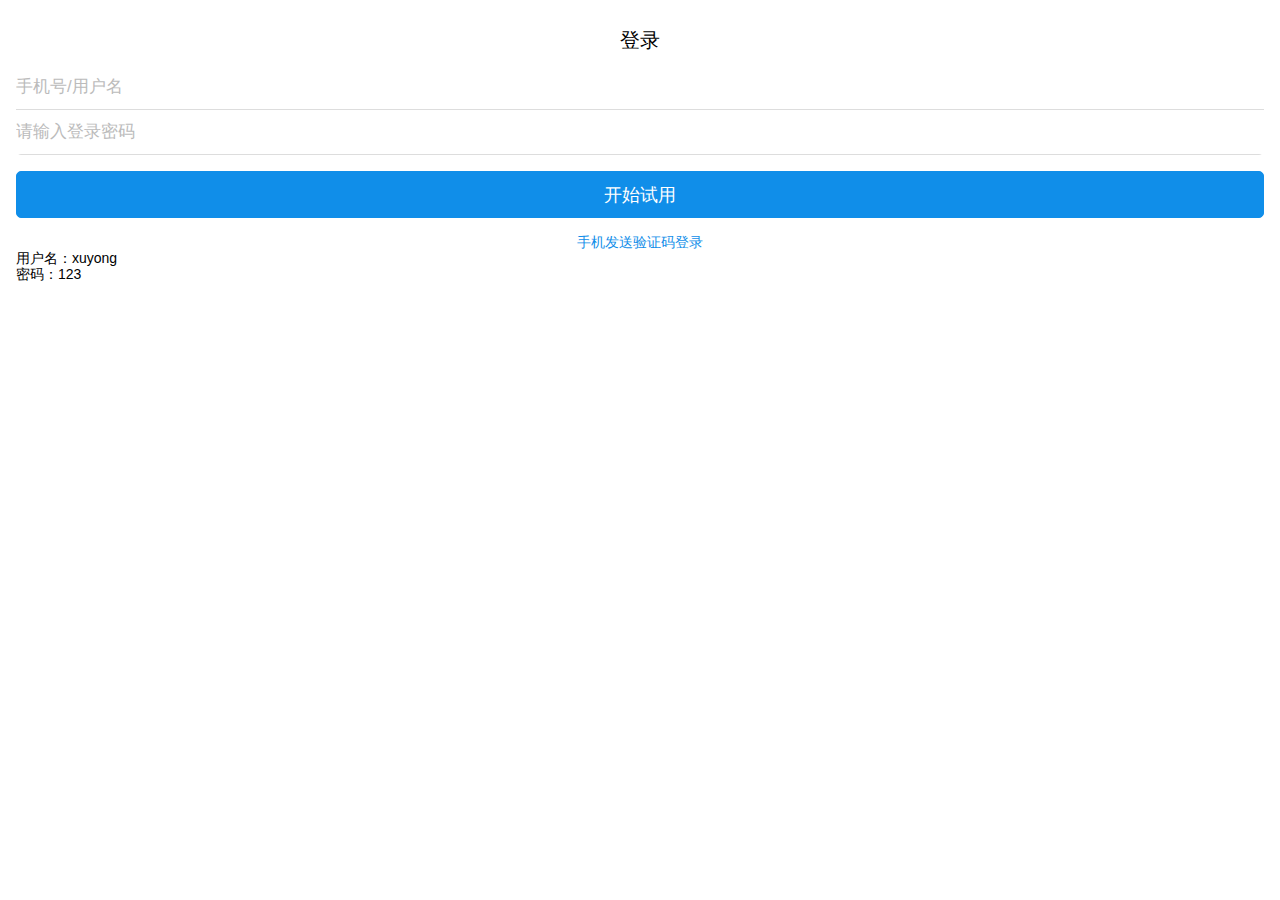
<file: index.html>
<!DOCTYPE html>
<html lang="en">
<head>
  <meta charset="UTF-8">
<meta name="viewport" content="width=device-width, initial-scale=1, maximum-scale=1, minimum-scale=1, user-scalable=no" />
  <title>newgate-cweb</title>
  <link rel="stylesheet" href="./index.css" />
  <script src="https://as.alipayobjects.com/g/component/fastclick/1.0.6/fastclick.js"></script>
  <script>
    if ('addEventListener' in document) {
      document.addEventListener('DOMContentLoaded', function() {
        FastClick.attach(document.body);
      }, false);
    }
    if(!window.Promise) {
      document.writeln('<script src="https://as.alipayobjects.com/g/component/es6-promise/3.2.2/es6-promise.min.js"'+'>'+'<'+'/'+'script>');
    }
  </script>
<link href="/index.css" rel="stylesheet"></head>
<body>

<div id="root"></div>

<script src="/index.js"></script>

<script type="text/javascript" src="./index.js"></script></body>
</html>
</file>
<file: index.css>
html, body, #root {
  height: 100%;
  background: #ffffff;
  font-family: Arial,"PingFang SC","Hiragino Sans GB",
  STHeiti,"Microsoft YaHei","WenQuanYi Micro Hei",sans-serif
}

/*reset css*/
body,div,dl,dt,dd,ul,ol,li,h1,h2,h3,h4,h5,h6,pre,
form,fieldset,input,textarea,p,blockquote,th,td {
    padding: 0;
    margin: 0;
    -webkit-box-sizing: border-box;
            box-sizing: border-box;
}

table {
    border-collapse: collapse;
    border-spacing: 0;
}
fieldset,img {
    border: 0;
}
address,caption,cite,code,dfn,em,strong,th,var {
    font-weight: normal;
    font-style: normal;
}
ol,ul {
    list-style: none;
}
caption,th {
    text-align: left;
}
h1,h2,h3,h4,h5,h6 {
    font-weight: normal;
    font-size: 100%;
}

a{
  color: #000;
  text-decoration: none;
}

.clearfix:after {
  content: '';
  display: block;
  clear: both;
}
.clearfix {
  *zoom: 1;
}

@font-face {
  font-family: 'iconfont';
  src: url([data-uri]);
  src: url([data-uri]?#iefix) format('embedded-opentype'),
  url([data-uri]) format('woff'),
  url([data-uri]) format('truetype'),
  url(/static/iconfont.703e19aa.svg#iconfont) format('svg');
}

.iconfont{
  font-family:"iconfont" !important;
  font-size:16px;font-style:normal;
  -webkit-font-smoothing: antialiased;
  -webkit-text-stroke-width: 0.2px;
  -moz-osx-font-smoothing: grayscale;
}
/*! normalize.css v7.0.0 | MIT License | github.com/necolas/normalize.css */

/* Document
   ========================================================================== */

/**
 * 1. Correct the line height in all browsers.
 * 2. Prevent adjustments of font size after orientation changes in
 *    IE on Windows Phone and in iOS.
 */

html {
  line-height: 1.15; /* 1 */
  -ms-text-size-adjust: 100%; /* 2 */
  -webkit-text-size-adjust: 100%; /* 2 */
}

/* Sections
   ========================================================================== */

/**
 * Remove the margin in all browsers (opinionated).
 */

body {
  margin: 0;
}

/**
 * Add the correct display in IE 9-.
 */

article,
aside,
footer,
header,
nav,
section {
  display: block;
}

/**
 * Correct the font size and margin on `h1` elements within `section` and
 * `article` contexts in Chrome, Firefox, and Safari.
 */

h1 {
  font-size: 2em;
  margin: 0.67em 0;
}

/* Grouping content
   ========================================================================== */

/**
 * Add the correct display in IE 9-.
 * 1. Add the correct display in IE.
 */

figcaption,
figure,
main { /* 1 */
  display: block;
}

/**
 * Add the correct margin in IE 8.
 */

figure {
  margin: 1em 40px;
}

/**
 * 1. Add the correct box sizing in Firefox.
 * 2. Show the overflow in Edge and IE.
 */

hr {
  -webkit-box-sizing: content-box;
          box-sizing: content-box; /* 1 */
  height: 0; /* 1 */
  overflow: visible; /* 2 */
}

/**
 * 1. Correct the inheritance and scaling of font size in all browsers.
 * 2. Correct the odd `em` font sizing in all browsers.
 */

pre {
  font-family: monospace, monospace; /* 1 */
  font-size: 1em; /* 2 */
}

/* Text-level semantics
   ========================================================================== */

/**
 * 1. Remove the gray background on active links in IE 10.
 * 2. Remove gaps in links underline in iOS 8+ and Safari 8+.
 */

a {
  background-color: transparent; /* 1 */
  -webkit-text-decoration-skip: objects; /* 2 */
}

/**
 * 1. Remove the bottom border in Chrome 57- and Firefox 39-.
 * 2. Add the correct text decoration in Chrome, Edge, IE, Opera, and Safari.
 */

abbr[title] {
  border-bottom: none; /* 1 */
  text-decoration: underline; /* 2 */
  -webkit-text-decoration: underline dotted;
          text-decoration: underline dotted; /* 2 */
}

/**
 * Prevent the duplicate application of `bolder` by the next rule in Safari 6.
 */

b,
strong {
  font-weight: inherit;
}

/**
 * Add the correct font weight in Chrome, Edge, and Safari.
 */

b,
strong {
  font-weight: bolder;
}

/**
 * 1. Correct the inheritance and scaling of font size in all browsers.
 * 2. Correct the odd `em` font sizing in all browsers.
 */

code,
kbd,
samp {
  font-family: monospace, monospace; /* 1 */
  font-size: 1em; /* 2 */
}

/**
 * Add the correct font style in Android 4.3-.
 */

dfn {
  font-style: italic;
}

/**
 * Add the correct background and color in IE 9-.
 */

mark {
  background-color: #ff0;
  color: #000;
}

/**
 * Add the correct font size in all browsers.
 */

small {
  font-size: 80%;
}

/**
 * Prevent `sub` and `sup` elements from affecting the line height in
 * all browsers.
 */

sub,
sup {
  font-size: 75%;
  line-height: 0;
  position: relative;
  vertical-align: baseline;
}

sub {
  bottom: -0.25em;
}

sup {
  top: -0.5em;
}

/* Embedded content
   ========================================================================== */

/**
 * Add the correct display in IE 9-.
 */

audio,
video {
  display: inline-block;
}

/**
 * Add the correct display in iOS 4-7.
 */

audio:not([controls]) {
  display: none;
  height: 0;
}

/**
 * Remove the border on images inside links in IE 10-.
 */

img {
  border-style: none;
}

/**
 * Hide the overflow in IE.
 */

svg:not(:root) {
  overflow: hidden;
}

/* Forms
   ========================================================================== */

/**
 * 1. Change the font styles in all browsers (opinionated).
 * 2. Remove the margin in Firefox and Safari.
 */

button,
input,
optgroup,
select,
textarea {
  font-family: sans-serif; /* 1 */
  font-size: 100%; /* 1 */
  line-height: 1.15; /* 1 */
  margin: 0; /* 2 */
}

/**
 * Show the overflow in IE.
 * 1. Show the overflow in Edge.
 */

button,
input { /* 1 */
  overflow: visible;
}

/**
 * Remove the inheritance of text transform in Edge, Firefox, and IE.
 * 1. Remove the inheritance of text transform in Firefox.
 */

button,
select { /* 1 */
  text-transform: none;
}

/**
 * 1. Prevent a WebKit bug where (2) destroys native `audio` and `video`
 *    controls in Android 4.
 * 2. Correct the inability to style clickable types in iOS and Safari.
 */

button,
html [type="button"], /* 1 */
[type="reset"],
[type="submit"] {
  -webkit-appearance: button; /* 2 */
}

/**
 * Remove the inner border and padding in Firefox.
 */

button::-moz-focus-inner,
[type="button"]::-moz-focus-inner,
[type="reset"]::-moz-focus-inner,
[type="submit"]::-moz-focus-inner {
  border-style: none;
  padding: 0;
}

/**
 * Restore the focus styles unset by the previous rule.
 */

button:-moz-focusring,
[type="button"]:-moz-focusring,
[type="reset"]:-moz-focusring,
[type="submit"]:-moz-focusring {
  outline: 1px dotted ButtonText;
}

/**
 * Correct the padding in Firefox.
 */

fieldset {
  padding: 0.35em 0.75em 0.625em;
}

/**
 * 1. Correct the text wrapping in Edge and IE.
 * 2. Correct the color inheritance from `fieldset` elements in IE.
 * 3. Remove the padding so developers are not caught out when they zero out
 *    `fieldset` elements in all browsers.
 */

legend {
  -webkit-box-sizing: border-box;
          box-sizing: border-box; /* 1 */
  color: inherit; /* 2 */
  display: table; /* 1 */
  max-width: 100%; /* 1 */
  padding: 0; /* 3 */
  white-space: normal; /* 1 */
}

/**
 * 1. Add the correct display in IE 9-.
 * 2. Add the correct vertical alignment in Chrome, Firefox, and Opera.
 */

progress {
  display: inline-block; /* 1 */
  vertical-align: baseline; /* 2 */
}

/**
 * Remove the default vertical scrollbar in IE.
 */

textarea {
  overflow: auto;
}

/**
 * 1. Add the correct box sizing in IE 10-.
 * 2. Remove the padding in IE 10-.
 */

[type="checkbox"],
[type="radio"] {
  -webkit-box-sizing: border-box;
          box-sizing: border-box; /* 1 */
  padding: 0; /* 2 */
}

/**
 * Correct the cursor style of increment and decrement buttons in Chrome.
 */

[type="number"]::-webkit-inner-spin-button,
[type="number"]::-webkit-outer-spin-button {
  height: auto;
}

/**
 * 1. Correct the odd appearance in Chrome and Safari.
 * 2. Correct the outline style in Safari.
 */

[type="search"] {
  -webkit-appearance: textfield; /* 1 */
  outline-offset: -2px; /* 2 */
}

/**
 * Remove the inner padding and cancel buttons in Chrome and Safari on macOS.
 */

[type="search"]::-webkit-search-cancel-button,
[type="search"]::-webkit-search-decoration {
  -webkit-appearance: none;
}

/**
 * 1. Correct the inability to style clickable types in iOS and Safari.
 * 2. Change font properties to `inherit` in Safari.
 */

::-webkit-file-upload-button {
  -webkit-appearance: button; /* 1 */
  font: inherit; /* 2 */
}

/* Interactive
   ========================================================================== */

/*
 * Add the correct display in IE 9-.
 * 1. Add the correct display in Edge, IE, and Firefox.
 */

details, /* 1 */
menu {
  display: block;
}

/*
 * Add the correct display in all browsers.
 */

summary {
  display: list-item;
}

/* Scripting
   ========================================================================== */

/**
 * Add the correct display in IE 9-.
 */

canvas {
  display: inline-block;
}

/**
 * Add the correct display in IE.
 */

template {
  display: none;
}

/* Hidden
   ========================================================================== */

/**
 * Add the correct display in IE 10-.
 */

[hidden] {
  display: none;
}
/*do not import this file except components/style/index.less*/
.am-fade-enter,
.am-fade-appear {
  opacity: 0;
  -webkit-animation-duration: .2s;
          animation-duration: .2s;
  -webkit-animation-fill-mode: both;
          animation-fill-mode: both;
  -webkit-animation-timing-function: cubic-bezier(0.55, 0, 0.55, 0.2);
          animation-timing-function: cubic-bezier(0.55, 0, 0.55, 0.2);
  -webkit-animation-play-state: paused;
          animation-play-state: paused;
}
.am-fade-leave {
  -webkit-animation-duration: .2s;
          animation-duration: .2s;
  -webkit-animation-fill-mode: both;
          animation-fill-mode: both;
  -webkit-animation-timing-function: cubic-bezier(0.55, 0, 0.55, 0.2);
          animation-timing-function: cubic-bezier(0.55, 0, 0.55, 0.2);
  -webkit-animation-play-state: paused;
          animation-play-state: paused;
}
.am-fade-enter.am-fade-enter-active,
.am-fade-appear.am-fade-appear-active {
  -webkit-animation-name: amFadeIn;
          animation-name: amFadeIn;
  -webkit-animation-play-state: running;
          animation-play-state: running;
}
.am-fade-leave.am-fade-leave-active {
  -webkit-animation-name: amFadeOut;
          animation-name: amFadeOut;
  -webkit-animation-play-state: running;
          animation-play-state: running;
}
@-webkit-keyframes amFadeIn {
  0% {
    opacity: 0;
  }
  100% {
    opacity: 1;
  }
}
@keyframes amFadeIn {
  0% {
    opacity: 0;
  }
  100% {
    opacity: 1;
  }
}
@-webkit-keyframes amFadeOut {
  0% {
    opacity: 1;
  }
  100% {
    opacity: 0;
  }
}
@keyframes amFadeOut {
  0% {
    opacity: 1;
  }
  100% {
    opacity: 0;
  }
}
.am-slide-up-enter,
.am-slide-up-appear {
  -webkit-transform: translate(0, 100%);
      -ms-transform: translate(0, 100%);
          transform: translate(0, 100%);
}
.am-slide-up-enter,
.am-slide-up-appear,
.am-slide-up-leave {
  -webkit-animation-duration: .2s;
          animation-duration: .2s;
  -webkit-animation-fill-mode: both;
          animation-fill-mode: both;
  -webkit-animation-timing-function: cubic-bezier(0.55, 0, 0.55, 0.2);
          animation-timing-function: cubic-bezier(0.55, 0, 0.55, 0.2);
  -webkit-animation-play-state: paused;
          animation-play-state: paused;
}
.am-slide-up-enter.am-slide-up-enter-active,
.am-slide-up-appear.am-slide-up-appear-active {
  -webkit-animation-name: amSlideUpIn;
          animation-name: amSlideUpIn;
  -webkit-animation-play-state: running;
          animation-play-state: running;
}
.am-slide-up-leave.am-slide-up-leave-active {
  -webkit-animation-name: amSlideUpOut;
          animation-name: amSlideUpOut;
  -webkit-animation-play-state: running;
          animation-play-state: running;
}
@-webkit-keyframes amSlideUpIn {
  0% {
    -webkit-transform: translate(0, 100%);
            transform: translate(0, 100%);
  }
  100% {
    -webkit-transform: translate(0, 0);
            transform: translate(0, 0);
  }
}
@keyframes amSlideUpIn {
  0% {
    -webkit-transform: translate(0, 100%);
            transform: translate(0, 100%);
  }
  100% {
    -webkit-transform: translate(0, 0);
            transform: translate(0, 0);
  }
}
@-webkit-keyframes amSlideUpOut {
  0% {
    -webkit-transform: translate(0, 0);
            transform: translate(0, 0);
  }
  100% {
    -webkit-transform: translate(0, 100%);
            transform: translate(0, 100%);
  }
}
@keyframes amSlideUpOut {
  0% {
    -webkit-transform: translate(0, 0);
            transform: translate(0, 0);
  }
  100% {
    -webkit-transform: translate(0, 100%);
            transform: translate(0, 100%);
  }
}
.am.am-zoom-enter,
.am.am-zoom-leave {
  display: block;
}
.am-zoom-enter,
.am-zoom-appear {
  opacity: 0;
  -webkit-animation-duration: .2s;
          animation-duration: .2s;
  -webkit-animation-fill-mode: both;
          animation-fill-mode: both;
  -webkit-animation-timing-function: cubic-bezier(0.55, 0, 0.55, 0.2);
          animation-timing-function: cubic-bezier(0.55, 0, 0.55, 0.2);
  -webkit-animation-timing-function: cubic-bezier(0.18, 0.89, 0.32, 1.28);
          animation-timing-function: cubic-bezier(0.18, 0.89, 0.32, 1.28);
  -webkit-animation-play-state: paused;
          animation-play-state: paused;
}
.am-zoom-leave {
  -webkit-animation-duration: .2s;
          animation-duration: .2s;
  -webkit-animation-fill-mode: both;
          animation-fill-mode: both;
  -webkit-animation-timing-function: cubic-bezier(0.55, 0, 0.55, 0.2);
          animation-timing-function: cubic-bezier(0.55, 0, 0.55, 0.2);
  -webkit-animation-timing-function: cubic-bezier(0.6, -0.3, 0.74, 0.05);
          animation-timing-function: cubic-bezier(0.6, -0.3, 0.74, 0.05);
  -webkit-animation-play-state: paused;
          animation-play-state: paused;
}
.am-zoom-enter.am-zoom-enter-active,
.am-zoom-appear.am-zoom-appear-active {
  -webkit-animation-name: amZoomIn;
          animation-name: amZoomIn;
  -webkit-animation-play-state: running;
          animation-play-state: running;
}
.am-zoom-leave.am-zoom-leave-active {
  -webkit-animation-name: amZoomOut;
          animation-name: amZoomOut;
  -webkit-animation-play-state: running;
          animation-play-state: running;
}
@-webkit-keyframes amZoomIn {
  0% {
    opacity: 0;
    -webkit-transform-origin: 50% 50%;
            transform-origin: 50% 50%;
    -webkit-transform: scale(0, 0);
            transform: scale(0, 0);
  }
  100% {
    opacity: 1;
    -webkit-transform-origin: 50% 50%;
            transform-origin: 50% 50%;
    -webkit-transform: scale(1, 1);
            transform: scale(1, 1);
  }
}
@keyframes amZoomIn {
  0% {
    opacity: 0;
    -webkit-transform-origin: 50% 50%;
            transform-origin: 50% 50%;
    -webkit-transform: scale(0, 0);
            transform: scale(0, 0);
  }
  100% {
    opacity: 1;
    -webkit-transform-origin: 50% 50%;
            transform-origin: 50% 50%;
    -webkit-transform: scale(1, 1);
            transform: scale(1, 1);
  }
}
@-webkit-keyframes amZoomOut {
  0% {
    opacity: 1;
    -webkit-transform-origin: 50% 50%;
            transform-origin: 50% 50%;
    -webkit-transform: scale(1, 1);
            transform: scale(1, 1);
  }
  100% {
    opacity: 0;
    -webkit-transform-origin: 50% 50%;
            transform-origin: 50% 50%;
    -webkit-transform: scale(0, 0);
            transform: scale(0, 0);
  }
}
@keyframes amZoomOut {
  0% {
    opacity: 1;
    -webkit-transform-origin: 50% 50%;
            transform-origin: 50% 50%;
    -webkit-transform: scale(1, 1);
            transform: scale(1, 1);
  }
  100% {
    opacity: 0;
    -webkit-transform-origin: 50% 50%;
            transform-origin: 50% 50%;
    -webkit-transform: scale(0, 0);
            transform: scale(0, 0);
  }
}
.am-slide-down-enter,
.am-slide-down-appear {
  -webkit-transform: translate(0, -100%);
      -ms-transform: translate(0, -100%);
          transform: translate(0, -100%);
}
.am-slide-down-enter,
.am-slide-down-appear,
.am-slide-down-leave {
  -webkit-animation-duration: .2s;
          animation-duration: .2s;
  -webkit-animation-fill-mode: both;
          animation-fill-mode: both;
  -webkit-animation-timing-function: cubic-bezier(0.55, 0, 0.55, 0.2);
          animation-timing-function: cubic-bezier(0.55, 0, 0.55, 0.2);
  -webkit-animation-play-state: paused;
          animation-play-state: paused;
}
.am-slide-down-enter.am-slide-down-enter-active,
.am-slide-down-appear.am-slide-down-appear-active {
  -webkit-animation-name: amSlideDownIn;
          animation-name: amSlideDownIn;
  -webkit-animation-play-state: running;
          animation-play-state: running;
}
.am-slide-down-leave.am-slide-down-leave-active {
  -webkit-animation-name: amSlideDownOut;
          animation-name: amSlideDownOut;
  -webkit-animation-play-state: running;
          animation-play-state: running;
}
@-webkit-keyframes amSlideDownIn {
  0% {
    -webkit-transform: translate(0, -100%);
            transform: translate(0, -100%);
  }
  100% {
    -webkit-transform: translate(0, 0);
            transform: translate(0, 0);
  }
}
@keyframes amSlideDownIn {
  0% {
    -webkit-transform: translate(0, -100%);
            transform: translate(0, -100%);
  }
  100% {
    -webkit-transform: translate(0, 0);
            transform: translate(0, 0);
  }
}
@-webkit-keyframes amSlideDownOut {
  0% {
    -webkit-transform: translate(0, 0);
            transform: translate(0, 0);
  }
  100% {
    -webkit-transform: translate(0, -100%);
            transform: translate(0, -100%);
  }
}
@keyframes amSlideDownOut {
  0% {
    -webkit-transform: translate(0, 0);
            transform: translate(0, 0);
  }
  100% {
    -webkit-transform: translate(0, -100%);
            transform: translate(0, -100%);
  }
}
*,
*:before,
*:after {
  -webkit-tap-highlight-color: rgba(0, 0, 0, 0);
}
body {
  background-color: #f5f5f9;
  font-size: 14px;
}
*[contenteditable] {
  -webkit-user-select: auto !important;
}
*:focus {
  outline: none;
}
a {
  background: transparent;
  text-decoration: none;
  outline: none;
}
.am-icon {
  fill: currentColor;
  background-size: cover;
  width: 22px;
  height: 22px;
}
.am-icon-xxs {
  width: 15px;
  height: 15px;
}
.am-icon-xs {
  width: 18px;
  height: 18px;
}
.am-icon-sm {
  width: 21px;
  height: 21px;
}
.am-icon-md {
  width: 22px;
  height: 22px;
}
.am-icon-lg {
  width: 36px;
  height: 36px;
}
.am-icon-loading {
  -webkit-animation: cirle-anim 1s linear infinite;
          animation: cirle-anim 1s linear infinite;
}
@-webkit-keyframes cirle-anim {
  100% {
    -webkit-transform: rotate(360deg);
            transform: rotate(360deg);
  }
}
@keyframes cirle-anim {
  100% {
    -webkit-transform: rotate(360deg);
            transform: rotate(360deg);
  }
}
.am-toast {
  position: fixed;
  width: 100%;
  z-index: 1999;
  font-size: 14px;
  text-align: center;
}
.am-toast > span {
  max-width: 50%;
}
.am-toast.am-toast-mask {
  height: 100%;
  display: -webkit-box;
  display: -ms-flexbox;
  display: flex;
  -webkit-box-pack: center;
      -ms-flex-pack: center;
          justify-content: center;
  -webkit-box-align: center;
      -ms-flex-align: center;
          align-items: center;
  left: 0;
  top: 0;
}
.am-toast.am-toast-nomask {
  position: fixed;
  max-width: 50%;
  width: auto;
  left: 50%;
  top: 50%;
}
.am-toast.am-toast-nomask .am-toast-notice {
  -webkit-transform: translateX(-50%) translateY(-50%);
      -ms-transform: translateX(-50%) translateY(-50%);
          transform: translateX(-50%) translateY(-50%);
}
.am-toast-notice-content .am-toast-text {
  min-width: 60px;
  border-radius: 3px;
  color: #fff;
  background-color: rgba(58, 58, 58, 0.9);
  line-height: 1.5;
  padding: 9px 15px;
}
.am-toast-notice-content .am-toast-text.am-toast-text-icon {
  border-radius: 5px;
  padding: 15px 15px;
}
.am-toast-notice-content .am-toast-text.am-toast-text-icon .am-toast-text-info {
  margin-top: 6px;
}
.am-button {
  display: block;
  outline: 0 none;
  -webkit-appearance: none;
  -webkit-box-sizing: border-box;
          box-sizing: border-box;
  padding: 0;
  text-align: center;
  font-size: 18px;
  height: 47px;
  line-height: 47px;
  overflow: hidden;
  -o-text-overflow: ellipsis;
     text-overflow: ellipsis;
  word-break: break-word;
  white-space: nowrap;
  color: #000;
  background-color: #fff;
  border: 1PX solid #ddd;
  border-radius: 5px;
}
@media (-webkit-min-device-pixel-ratio: 2), (-o-min-device-pixel-ratio: 2/1), (min-resolution: 2dppx) {
  html:not([data-scale]) .am-button {
    position: relative;
    border: none;
  }
  html:not([data-scale]) .am-button::before {
    content: '';
    position: absolute;
    left: 0;
    top: 0;
    width: 200%;
    height: 200%;
    border: 1PX solid #ddd;
    border-radius: 10px;
    -webkit-transform-origin: 0 0;
        -ms-transform-origin: 0 0;
            transform-origin: 0 0;
    -webkit-transform: scale(0.5);
        -ms-transform: scale(0.5);
            transform: scale(0.5);
    -webkit-box-sizing: border-box;
            box-sizing: border-box;
    pointer-events: none;
  }
}
.am-button-borderfix:before {
  -webkit-transform: scale(0.49) !important;
      -ms-transform: scale(0.49) !important;
          transform: scale(0.49) !important;
}
.am-button.am-button-active {
  background-color: #ddd;
}
.am-button.am-button-disabled {
  color: rgba(0, 0, 0, 0.3);
  opacity: 0.6;
}
.am-button-primary {
  color: #fff;
  background-color: #108ee9;
  border: 1PX solid #108ee9;
  border-radius: 5px;
}
@media (-webkit-min-device-pixel-ratio: 2), (-o-min-device-pixel-ratio: 2/1), (min-resolution: 2dppx) {
  html:not([data-scale]) .am-button-primary {
    position: relative;
    border: none;
  }
  html:not([data-scale]) .am-button-primary::before {
    content: '';
    position: absolute;
    left: 0;
    top: 0;
    width: 200%;
    height: 200%;
    border: 1PX solid #108ee9;
    border-radius: 10px;
    -webkit-transform-origin: 0 0;
        -ms-transform-origin: 0 0;
            transform-origin: 0 0;
    -webkit-transform: scale(0.5);
        -ms-transform: scale(0.5);
            transform: scale(0.5);
    -webkit-box-sizing: border-box;
            box-sizing: border-box;
    pointer-events: none;
  }
}
.am-button-primary.am-button-active {
  color: rgba(255, 255, 255, 0.3);
  background-color: #0e80d2;
}
.am-button-primary.am-button-disabled {
  color: rgba(255, 255, 255, 0.6);
  opacity: 0.4;
}
.am-button-ghost {
  color: #108ee9;
  background-color: transparent;
  border: 1PX solid #108ee9;
  border-radius: 5px;
}
@media (-webkit-min-device-pixel-ratio: 2), (-o-min-device-pixel-ratio: 2/1), (min-resolution: 2dppx) {
  html:not([data-scale]) .am-button-ghost {
    position: relative;
    border: none;
  }
  html:not([data-scale]) .am-button-ghost::before {
    content: '';
    position: absolute;
    left: 0;
    top: 0;
    width: 200%;
    height: 200%;
    border: 1PX solid #108ee9;
    border-radius: 10px;
    -webkit-transform-origin: 0 0;
        -ms-transform-origin: 0 0;
            transform-origin: 0 0;
    -webkit-transform: scale(0.5);
        -ms-transform: scale(0.5);
            transform: scale(0.5);
    -webkit-box-sizing: border-box;
            box-sizing: border-box;
    pointer-events: none;
  }
}
.am-button-ghost.am-button-active {
  color: rgba(16, 142, 233, 0.6);
  background-color: transparent;
  border: 1PX solid rgba(16, 142, 233, 0.6);
  border-radius: 5px;
}
@media (-webkit-min-device-pixel-ratio: 2), (-o-min-device-pixel-ratio: 2/1), (min-resolution: 2dppx) {
  html:not([data-scale]) .am-button-ghost.am-button-active {
    position: relative;
    border: none;
  }
  html:not([data-scale]) .am-button-ghost.am-button-active::before {
    content: '';
    position: absolute;
    left: 0;
    top: 0;
    width: 200%;
    height: 200%;
    border: 1PX solid rgba(16, 142, 233, 0.6);
    border-radius: 10px;
    -webkit-transform-origin: 0 0;
        -ms-transform-origin: 0 0;
            transform-origin: 0 0;
    -webkit-transform: scale(0.5);
        -ms-transform: scale(0.5);
            transform: scale(0.5);
    -webkit-box-sizing: border-box;
            box-sizing: border-box;
    pointer-events: none;
  }
}
.am-button-ghost.am-button-disabled {
  color: rgba(0, 0, 0, 0.1);
  border: 1PX solid rgba(0, 0, 0, 0.1);
  border-radius: 5px;
  opacity: 1;
}
@media (-webkit-min-device-pixel-ratio: 2), (-o-min-device-pixel-ratio: 2/1), (min-resolution: 2dppx) {
  html:not([data-scale]) .am-button-ghost.am-button-disabled {
    position: relative;
    border: none;
  }
  html:not([data-scale]) .am-button-ghost.am-button-disabled::before {
    content: '';
    position: absolute;
    left: 0;
    top: 0;
    width: 200%;
    height: 200%;
    border: 1PX solid rgba(0, 0, 0, 0.1);
    border-radius: 10px;
    -webkit-transform-origin: 0 0;
        -ms-transform-origin: 0 0;
            transform-origin: 0 0;
    -webkit-transform: scale(0.5);
        -ms-transform: scale(0.5);
            transform: scale(0.5);
    -webkit-box-sizing: border-box;
            box-sizing: border-box;
    pointer-events: none;
  }
}
.am-button-warning {
  color: #fff;
  background-color: #e94f4f;
}
.am-button-warning.am-button-active {
  color: rgba(255, 255, 255, 0.3);
  background-color: #d24747;
}
.am-button-warning.am-button-disabled {
  color: rgba(255, 255, 255, 0.6);
  opacity: 0.4;
}
.am-button-inline {
  display: inline-block;
  padding: 0 15px;
}
.am-button-small {
  font-size: 13px;
  height: 30px;
  line-height: 30px;
  padding: 0 15px;
}
.am-button-icon {
  display: -webkit-box;
  display: -ms-flexbox;
  display: flex;
  -webkit-box-align: center;
      -ms-flex-align: center;
          align-items: center;
  -webkit-box-pack: center;
      -ms-flex-pack: center;
          justify-content: center;
}
.am-button > .am-button-icon {
  margin-right: 0.5em;
}
.am-list-header {
  padding: 15px 15px 9px 15px;
  font-size: 14px;
  color: #888;
  width: 100%;
  -webkit-box-sizing: border-box;
          box-sizing: border-box;
}
.am-list-footer {
  padding: 9px 15px 15px 15px;
  font-size: 14px;
  color: #888;
}
.am-list-body {
  position: relative;
  background-color: #fff;
  border-top: 1PX solid #ddd;
  border-bottom: 1PX solid #ddd;
}
@media (-webkit-min-device-pixel-ratio: 2), (-o-min-device-pixel-ratio: 2/1), (min-resolution: 2dppx) {
  html:not([data-scale]) .am-list-body {
    border-top: none;
  }
  html:not([data-scale]) .am-list-body::before {
    content: '';
    position: absolute;
    background-color: #ddd;
    display: block;
    z-index: 1;
    top: 0;
    right: auto;
    bottom: auto;
    left: 0;
    width: 100%;
    height: 1PX;
    -webkit-transform-origin: 50% 50%;
        -ms-transform-origin: 50% 50%;
            transform-origin: 50% 50%;
    -webkit-transform: scaleY(0.5);
        -ms-transform: scaleY(0.5);
            transform: scaleY(0.5);
  }
}
@media (-webkit-min-device-pixel-ratio: 2) and (-webkit-min-device-pixel-ratio: 3), (-o-min-device-pixel-ratio: 2/1) and (-o-min-device-pixel-ratio: 3/1), (min-resolution: 2dppx) and (min-resolution: 3dppx) {
  html:not([data-scale]) .am-list-body::before {
    -webkit-transform: scaleY(0.33);
        -ms-transform: scaleY(0.33);
            transform: scaleY(0.33);
  }
}
@media (-webkit-min-device-pixel-ratio: 2), (-o-min-device-pixel-ratio: 2/1), (min-resolution: 2dppx) {
  html:not([data-scale]) .am-list-body {
    border-bottom: none;
  }
  html:not([data-scale]) .am-list-body::after {
    content: '';
    position: absolute;
    background-color: #ddd;
    display: block;
    z-index: 1;
    top: auto;
    right: auto;
    bottom: 0;
    left: 0;
    width: 100%;
    height: 1PX;
    -webkit-transform-origin: 50% 100%;
        -ms-transform-origin: 50% 100%;
            transform-origin: 50% 100%;
    -webkit-transform: scaleY(0.5);
        -ms-transform: scaleY(0.5);
            transform: scaleY(0.5);
  }
}
@media (-webkit-min-device-pixel-ratio: 2) and (-webkit-min-device-pixel-ratio: 3), (-o-min-device-pixel-ratio: 2/1) and (-o-min-device-pixel-ratio: 3/1), (min-resolution: 2dppx) and (min-resolution: 3dppx) {
  html:not([data-scale]) .am-list-body::after {
    -webkit-transform: scaleY(0.33);
        -ms-transform: scaleY(0.33);
            transform: scaleY(0.33);
  }
}
.am-list-body div:not(:last-child) .am-list-line {
  border-bottom: 1PX solid #ddd;
}
@media (-webkit-min-device-pixel-ratio: 2), (-o-min-device-pixel-ratio: 2/1), (min-resolution: 2dppx) {
  html:not([data-scale]) .am-list-body div:not(:last-child) .am-list-line {
    border-bottom: none;
  }
  html:not([data-scale]) .am-list-body div:not(:last-child) .am-list-line::after {
    content: '';
    position: absolute;
    background-color: #ddd;
    display: block;
    z-index: 1;
    top: auto;
    right: auto;
    bottom: 0;
    left: 0;
    width: 100%;
    height: 1PX;
    -webkit-transform-origin: 50% 100%;
        -ms-transform-origin: 50% 100%;
            transform-origin: 50% 100%;
    -webkit-transform: scaleY(0.5);
        -ms-transform: scaleY(0.5);
            transform: scaleY(0.5);
  }
}
@media (-webkit-min-device-pixel-ratio: 2) and (-webkit-min-device-pixel-ratio: 3), (-o-min-device-pixel-ratio: 2/1) and (-o-min-device-pixel-ratio: 3/1), (min-resolution: 2dppx) and (min-resolution: 3dppx) {
  html:not([data-scale]) .am-list-body div:not(:last-child) .am-list-line::after {
    -webkit-transform: scaleY(0.33);
        -ms-transform: scaleY(0.33);
            transform: scaleY(0.33);
  }
}
.am-list-item {
  position: relative;
  display: -webkit-box;
  display: -ms-flexbox;
  display: flex;
  padding-left: 15px;
  min-height: 44px;
  background-color: #fff;
  vertical-align: middle;
  overflow: hidden;
  -webkit-transition: background-color 200ms;
  -o-transition: background-color 200ms;
  transition: background-color 200ms;
  -webkit-box-align: center;
      -ms-flex-align: center;
          align-items: center;
  /* list左图片显示*/
}
.am-list-item .am-list-ripple {
  position: absolute;
  background: transparent;
  display: inline-block;
  overflow: hidden;
  will-change: box-shadow, transform;
  -webkit-transition: background-color 0.2s cubic-bezier(0.4, 0, 0.2, 1), color 0.2s cubic-bezier(0.4, 0, 0.2, 1), -webkit-box-shadow 0.2s cubic-bezier(0.4, 0, 1, 1);
  transition: background-color 0.2s cubic-bezier(0.4, 0, 0.2, 1), color 0.2s cubic-bezier(0.4, 0, 0.2, 1), -webkit-box-shadow 0.2s cubic-bezier(0.4, 0, 1, 1);
  -o-transition: box-shadow 0.2s cubic-bezier(0.4, 0, 1, 1), background-color 0.2s cubic-bezier(0.4, 0, 0.2, 1), color 0.2s cubic-bezier(0.4, 0, 0.2, 1);
  transition: box-shadow 0.2s cubic-bezier(0.4, 0, 1, 1), background-color 0.2s cubic-bezier(0.4, 0, 0.2, 1), color 0.2s cubic-bezier(0.4, 0, 0.2, 1);
  transition: box-shadow 0.2s cubic-bezier(0.4, 0, 1, 1), background-color 0.2s cubic-bezier(0.4, 0, 0.2, 1), color 0.2s cubic-bezier(0.4, 0, 0.2, 1), -webkit-box-shadow 0.2s cubic-bezier(0.4, 0, 1, 1);
  outline: none;
  cursor: pointer;
  border-radius: 100%;
  -webkit-transform: scale(0);
      -ms-transform: scale(0);
          transform: scale(0);
}
.am-list-item .am-list-ripple.am-list-ripple-animate {
  background-color: rgba(158, 158, 158, 0.2);
  -webkit-animation: ripple 1s linear;
          animation: ripple 1s linear;
}
.am-list-item.am-list-item-top .am-list-line {
  -webkit-box-align: start;
      -ms-flex-align: start;
          align-items: flex-start;
}
.am-list-item.am-list-item-top .am-list-line .am-list-arrow {
  margin-top: 2px;
}
.am-list-item.am-list-item-middle .am-list-line {
  -webkit-box-align: center;
      -ms-flex-align: center;
          align-items: center;
}
.am-list-item.am-list-item-bottom .am-list-line {
  -webkit-box-align: end;
      -ms-flex-align: end;
          align-items: flex-end;
}
.am-list-item.am-list-item-error .am-list-line .am-list-extra {
  color: #f50;
}
.am-list-item.am-list-item-error .am-list-line .am-list-extra .am-list-brief {
  color: #f50;
}
.am-list-item.am-list-item-active {
  background-color: #ddd;
}
.am-list-item.am-list-item-disabled .am-list-line .am-list-content,
.am-list-item.am-list-item-disabled .am-list-line .am-list-extra {
  color: #bbb;
}
.am-list-item img {
  width: 22px;
  height: 22px;
  vertical-align: middle;
}
.am-list-item .am-list-thumb:first-child {
  margin-right: 15px;
}
.am-list-item .am-list-thumb:last-child {
  margin-left: 8px;
}
.am-list-item .am-list-line {
  position: relative;
  display: -webkit-box;
  display: -ms-flexbox;
  display: flex;
  -webkit-box-flex: 1;
      -ms-flex: 1;
          flex: 1;
  -webkit-align-self: stretch;
      -ms-flex-item-align: stretch;
          align-self: stretch;
  padding-right: 15px;
  overflow: hidden;
  /* list左侧主内容*/
  /* list右补充内容*/
  /* 辅助性文字*/
  /* list右侧箭头*/
}
.am-list-item .am-list-line .am-list-content {
  -webkit-box-flex: 1;
      -ms-flex: 1;
          flex: 1;
  color: #000;
  font-size: 17px;
  line-height: 1.5;
  text-align: left;
  width: auto;
  overflow: hidden;
  -o-text-overflow: ellipsis;
     text-overflow: ellipsis;
  white-space: nowrap;
  padding-top: 7px;
  padding-bottom: 7px;
}
.am-list-item .am-list-line .am-list-extra {
  -ms-flex-preferred-size: 36%;
      flex-basis: 36%;
  color: #888;
  font-size: 16px;
  line-height: 1.5;
  text-align: right;
  width: auto;
  overflow: hidden;
  -o-text-overflow: ellipsis;
     text-overflow: ellipsis;
  white-space: nowrap;
  padding-top: 7px;
  padding-bottom: 7px;
}
.am-list-item .am-list-line .am-list-title {
  width: auto;
  overflow: hidden;
  -o-text-overflow: ellipsis;
     text-overflow: ellipsis;
  white-space: nowrap;
}
.am-list-item .am-list-line .am-list-brief {
  color: #888;
  font-size: 15px;
  line-height: 1.5;
  margin-top: 6px;
  width: auto;
  overflow: hidden;
  -o-text-overflow: ellipsis;
     text-overflow: ellipsis;
  white-space: nowrap;
}
.am-list-item .am-list-line .am-list-arrow {
  display: block;
  width: 15px;
  height: 15px;
  margin-left: 8px;
  background-image: url("data:image/svg+xml;charset=utf-8,%3Csvg%20width%3D%2216%22%20height%3D%2226%22%20viewBox%3D%220%200%2016%2026%22%20version%3D%221.1%22%20xmlns%3D%22http%3A%2F%2Fwww.w3.org%2F2000%2Fsvg%22%20xmlns%3Axlink%3D%22http%3A%2F%2Fwww.w3.org%2F1999%2Fxlink%22%3E%3Cg%20id%3D%22UI-KIT_%E5%9F%BA%E7%A1%80%E5%85%83%E4%BB%B6%22%20stroke%3D%22none%22%20stroke-width%3D%221%22%20fill%3D%22none%22%20fill-rule%3D%22evenodd%22%3E%3Cg%20id%3D%229.9%E5%9F%BA%E7%A1%80%E5%85%83%E4%BB%B6%22%20transform%3D%22translate(-5809.000000%2C%20-8482.000000)%22%20fill%3D%22%23C7C7CC%22%3E%3Cpolygon%20id%3D%22Disclosure-Indicator%22%20points%3D%225811%208482%205809%208484%205820.5%208495%205809%208506%205811%208508%205825%208495%22%3E%3C%2Fpolygon%3E%3C%2Fg%3E%3C%2Fg%3E%3C%2Fsvg%3E");
  background-size: contain;
  background-repeat: no-repeat;
  background-position: 50% 50%;
  visibility: hidden;
}
.am-list-item .am-list-line .am-list-arrow-horizontal {
  visibility: visible;
}
.am-list-item .am-list-line .am-list-arrow-vertical {
  visibility: visible;
  -webkit-transform: rotate(90deg);
      -ms-transform: rotate(90deg);
          transform: rotate(90deg);
}
.am-list-item .am-list-line .am-list-arrow-vertical-up {
  visibility: visible;
  -webkit-transform: rotate(270deg);
      -ms-transform: rotate(270deg);
          transform: rotate(270deg);
}
.am-list-item .am-list-line-multiple {
  padding: 12.5px 15px 12.5px 0;
}
.am-list-item .am-list-line-multiple .am-list-content {
  padding-top: 0;
  padding-bottom: 0;
}
.am-list-item .am-list-line-multiple .am-list-extra {
  padding-top: 0;
  padding-bottom: 0;
}
.am-list-item .am-list-line-wrap .am-list-content {
  white-space: normal;
}
.am-list-item .am-list-line-wrap .am-list-extra {
  white-space: normal;
}
.am-list-item select {
  position: relative;
  display: block;
  width: 100%;
  height: 100%;
  padding: 0;
  border: 0;
  font-size: 17px;
  -webkit-appearance: none;
     -moz-appearance: none;
          appearance: none;
  background-color: transparent;
}
@-webkit-keyframes ripple {
  100% {
    opacity: 0;
    -webkit-transform: scale(2.5);
            transform: scale(2.5);
  }
}
@keyframes ripple {
  100% {
    opacity: 0;
    -webkit-transform: scale(2.5);
            transform: scale(2.5);
  }
}
.am-list-item .am-input-control .fake-input-container {
  height: 30px;
  line-height: 30px;
  position: relative;
}
.am-list-item .am-input-control .fake-input-container .fake-input {
  position: absolute;
  top: 0;
  left: 0;
  width: 100%;
  height: 100%;
  margin-right: 5px;
  -webkit-text-decoration: rtl;
          text-decoration: rtl;
  text-align: right;
  color: #000;
  font-size: 17px;
  overflow: hidden;
  -o-text-overflow: ellipsis;
     text-overflow: ellipsis;
  white-space: nowrap;
}
.am-list-item .am-input-control .fake-input-container .fake-input.fake-input-disabled {
  color: #bbb;
}
.am-list-item .am-input-control .fake-input-container .fake-input.focus {
  -webkit-transition: color .2s;
  -o-transition: color .2s;
  transition: color .2s;
}
.am-list-item .am-input-control .fake-input-container .fake-input.focus:after {
  content: "";
  position: absolute;
  right: 0;
  top: 10%;
  height: 80%;
  border-right: 1.5px solid #108ee9;
  -webkit-animation: keyboard-cursor infinite 1s step-start;
          animation: keyboard-cursor infinite 1s step-start;
}
.am-list-item .am-input-control .fake-input-container .fake-input-placeholder {
  position: absolute;
  top: 0;
  left: 0;
  width: 100%;
  height: 100%;
  color: #bbb;
  text-align: right;
}
.am-list-item .am-input-control .fake-input-container-left .fake-input {
  text-align: left;
}
.am-list-item .am-input-control .fake-input-container-left .fake-input.focus:after {
  position: relative;
}
.am-list-item .am-input-control .fake-input-container-left .fake-input-placeholder {
  text-align: left;
}
.am-number-keyboard-wrapper {
  position: fixed;
  bottom: 0;
  left: 0;
  right: 0;
  width: 100%;
  height: 200px;
  z-index: 10000;
  font-family: 'PingFang SC';
  background-color: #f6f6f7;
  -webkit-transition-duration: 0.2s;
          -o-transition-duration: 0.2s;
     transition-duration: 0.2s;
  -webkit-transition-property: -webkit-transform display;
  transition-property: -webkit-transform display;
  -o-transition-property: transform display;
  transition-property: transform display;
  transition-property: transform display, -webkit-transform display;
  -webkit-transform: translateZ(0);
          transform: translateZ(0);
}
.am-number-keyboard-wrapper.am-number-keyboard-wrapper-hide {
  bottom: -500px;
}
.am-number-keyboard-wrapper table {
  width: 100%;
  padding: 0;
  margin: 0;
  border-collapse: collapse;
  border-top: 1PX solid #ddd;
}
@media (-webkit-min-device-pixel-ratio: 2), (-o-min-device-pixel-ratio: 2/1), (min-resolution: 2dppx) {
  html:not([data-scale]) .am-number-keyboard-wrapper table {
    border-top: none;
  }
  html:not([data-scale]) .am-number-keyboard-wrapper table::before {
    content: '';
    position: absolute;
    background-color: #ddd;
    display: block;
    z-index: 1;
    top: 0;
    right: auto;
    bottom: auto;
    left: 0;
    width: 100%;
    height: 1PX;
    -webkit-transform-origin: 50% 50%;
        -ms-transform-origin: 50% 50%;
            transform-origin: 50% 50%;
    -webkit-transform: scaleY(0.5);
        -ms-transform: scaleY(0.5);
            transform: scaleY(0.5);
  }
}
@media (-webkit-min-device-pixel-ratio: 2) and (-webkit-min-device-pixel-ratio: 3), (-o-min-device-pixel-ratio: 2/1) and (-o-min-device-pixel-ratio: 3/1), (min-resolution: 2dppx) and (min-resolution: 3dppx) {
  html:not([data-scale]) .am-number-keyboard-wrapper table::before {
    -webkit-transform: scaleY(0.33);
        -ms-transform: scaleY(0.33);
            transform: scaleY(0.33);
  }
}
.am-number-keyboard-wrapper table tr {
  width: 100%;
  padding: 0;
  margin: 0;
}
.am-number-keyboard-wrapper table tr .am-number-keyboard-item {
  width: 25%;
  padding: 0;
  margin: 0;
  height: 50px;
  text-align: center;
  font-size: 25.5px;
  color: #2a2b2c;
  position: relative;
}
.am-number-keyboard-wrapper table tr .am-number-keyboard-item:not(.keyboard-confirm) {
  border-left: 1PX solid #ddd;
  border-bottom: 1PX solid #ddd;
}
@media (-webkit-min-device-pixel-ratio: 2), (-o-min-device-pixel-ratio: 2/1), (min-resolution: 2dppx) {
  html:not([data-scale]) .am-number-keyboard-wrapper table tr .am-number-keyboard-item:not(.keyboard-confirm) {
    border-left: none;
  }
  html:not([data-scale]) .am-number-keyboard-wrapper table tr .am-number-keyboard-item:not(.keyboard-confirm)::before {
    content: '';
    position: absolute;
    background-color: #ddd;
    display: block;
    z-index: 1;
    top: 0;
    right: auto;
    bottom: auto;
    left: 0;
    width: 1PX;
    height: 100%;
    -webkit-transform-origin: 100% 50%;
        -ms-transform-origin: 100% 50%;
            transform-origin: 100% 50%;
    -webkit-transform: scaleX(0.5);
        -ms-transform: scaleX(0.5);
            transform: scaleX(0.5);
  }
}
@media (-webkit-min-device-pixel-ratio: 2) and (-webkit-min-device-pixel-ratio: 3), (-o-min-device-pixel-ratio: 2/1) and (-o-min-device-pixel-ratio: 3/1), (min-resolution: 2dppx) and (min-resolution: 3dppx) {
  html:not([data-scale]) .am-number-keyboard-wrapper table tr .am-number-keyboard-item:not(.keyboard-confirm)::before {
    -webkit-transform: scaleX(0.33);
        -ms-transform: scaleX(0.33);
            transform: scaleX(0.33);
  }
}
@media (-webkit-min-device-pixel-ratio: 2), (-o-min-device-pixel-ratio: 2/1), (min-resolution: 2dppx) {
  html:not([data-scale]) .am-number-keyboard-wrapper table tr .am-number-keyboard-item:not(.keyboard-confirm) {
    border-bottom: none;
  }
  html:not([data-scale]) .am-number-keyboard-wrapper table tr .am-number-keyboard-item:not(.keyboard-confirm)::after {
    content: '';
    position: absolute;
    background-color: #ddd;
    display: block;
    z-index: 1;
    top: auto;
    right: auto;
    bottom: 0;
    left: 0;
    width: 100%;
    height: 1PX;
    -webkit-transform-origin: 50% 100%;
        -ms-transform-origin: 50% 100%;
            transform-origin: 50% 100%;
    -webkit-transform: scaleY(0.5);
        -ms-transform: scaleY(0.5);
            transform: scaleY(0.5);
  }
}
@media (-webkit-min-device-pixel-ratio: 2) and (-webkit-min-device-pixel-ratio: 3), (-o-min-device-pixel-ratio: 2/1) and (-o-min-device-pixel-ratio: 3/1), (min-resolution: 2dppx) and (min-resolution: 3dppx) {
  html:not([data-scale]) .am-number-keyboard-wrapper table tr .am-number-keyboard-item:not(.keyboard-confirm)::after {
    -webkit-transform: scaleY(0.33);
        -ms-transform: scaleY(0.33);
            transform: scaleY(0.33);
  }
}
.am-number-keyboard-wrapper table tr .am-number-keyboard-item.am-number-keyboard-item-active {
  background-color: #ddd;
}
.am-number-keyboard-wrapper table tr .am-number-keyboard-item.keyboard-confirm {
  color: #fff;
  font-size: 21px;
  background-color: #108ee9;
  border-bottom: 1PX solid #ddd;
}
@media (-webkit-min-device-pixel-ratio: 2), (-o-min-device-pixel-ratio: 2/1), (min-resolution: 2dppx) {
  html:not([data-scale]) .am-number-keyboard-wrapper table tr .am-number-keyboard-item.keyboard-confirm {
    border-bottom: none;
  }
  html:not([data-scale]) .am-number-keyboard-wrapper table tr .am-number-keyboard-item.keyboard-confirm::after {
    content: '';
    position: absolute;
    background-color: #ddd;
    display: block;
    z-index: 1;
    top: auto;
    right: auto;
    bottom: 0;
    left: 0;
    width: 100%;
    height: 1PX;
    -webkit-transform-origin: 50% 100%;
        -ms-transform-origin: 50% 100%;
            transform-origin: 50% 100%;
    -webkit-transform: scaleY(0.5);
        -ms-transform: scaleY(0.5);
            transform: scaleY(0.5);
  }
}
@media (-webkit-min-device-pixel-ratio: 2) and (-webkit-min-device-pixel-ratio: 3), (-o-min-device-pixel-ratio: 2/1) and (-o-min-device-pixel-ratio: 3/1), (min-resolution: 2dppx) and (min-resolution: 3dppx) {
  html:not([data-scale]) .am-number-keyboard-wrapper table tr .am-number-keyboard-item.keyboard-confirm::after {
    -webkit-transform: scaleY(0.33);
        -ms-transform: scaleY(0.33);
            transform: scaleY(0.33);
  }
}
.am-number-keyboard-wrapper table tr .am-number-keyboard-item.keyboard-confirm.am-number-keyboard-item-active {
  background-color: #0e80d2;
}
.am-number-keyboard-wrapper table tr .am-number-keyboard-item.keyboard-confirm.am-number-keyboard-item-disabled {
  background-color: #0e80d2;
  color: rgba(255, 255, 255, 0.45);
}
.am-number-keyboard-wrapper table tr .am-number-keyboard-item.keyboard-delete {
  background-image: url("data:image/svg+xml;charset=utf-8,%3Csvg%20version%3D%221%22%20xmlns%3D%22http%3A%2F%2Fwww.w3.org%2F2000%2Fsvg%22%20width%3D%22204%22%20height%3D%22148%22%20viewBox%3D%220%200%20153.000000%20111.000000%22%3E%3Cpath%20d%3D%22M46.9%204.7c-2.5%202.6-14.1%2015.5-25.8%2028.6L-.1%2057l25.6%2027%2025.7%2027.1%2047.4-.3%2047.4-.3%203.2-3.3%203.3-3.2V7l-3.3-3.2L146%20.5%2098.7.2%2051.5-.1l-4.6%204.8zm97.9%203.5c1.7%201.7%201.7%2092.9%200%2094.6-.9.9-12.6%201.2-46.3%201.2H53.4L31.2%2080.4%209%2056.9l5.1-5.7c2.8-3.1%2012.8-14.4%2022.2-24.9L53.5%207h45c33.8%200%2045.4.3%2046.3%201.2z%22%2F%3E%3Cpath%20d%3D%22M69.5%2031c-1.9%202.1-1.7%202.2%209.3%2013.3L90%2055.5%2078.8%2066.7%2067.5%2078l2.3%202.2%202.2%202.3%2011.3-11.3L94.5%2060l11.2%2011.2L117%2082.5l2.2-2.3%202.3-2.2-11.3-11.3L99%2055.5l11.2-11.2L121.5%2033l-2.3-2.2-2.2-2.3-11.3%2011.3L94.5%2051l-11-11c-6-6-11.2-11-11.6-11-.3%200-1.4.9-2.4%202z%22%2F%3E%3C%2Fsvg%3E");
  background-size: 25.5px 18.5px;
  background-position: 50% 50%;
  background-repeat: no-repeat;
}
.am-number-keyboard-wrapper table tr .am-number-keyboard-item.keyboard-hide {
  background-image: url("data:image/svg+xml;charset=utf-8,%3Csvg%20version%3D%221%22%20xmlns%3D%22http%3A%2F%2Fwww.w3.org%2F2000%2Fsvg%22%20width%3D%22260%22%20height%3D%22188%22%20viewBox%3D%220%200%20195.000000%20141.000000%22%3E%3Cpath%20d%3D%22M0%2057v57h195V0H0v57zm183%200v45H12V12h171v45z%22%2F%3E%3Cpath%20d%3D%22M21%2031.5V39h15V24H21v7.5zM48%2031.5V39h15V24H48v7.5zM75%2031.5V39h15V24H75v7.5zM102%2031.5V39h15V24h-15v7.5zM129%2031.5V39h15V24h-15v7.5zM156%2031.5V39h15V24h-15v7.5zM36%2055.5V63h15V48H36v7.5zM63%2055.5V63h15V48H63v7.5zM90%2055.5V63h15V48H90v7.5zM117%2055.5V63h15V48h-15v7.5zM144%2055.5V63h15V48h-15v7.5zM27%2079.5V87h15V72H27v7.5zM48%2079.5V87h96V72H48v7.5zM150%2079.5V87h15V72h-15v7.5zM81%20124.5c0%20.8.7%201.5%201.5%201.5s1.5.7%201.5%201.5.7%201.5%201.5%201.5%201.5.7%201.5%201.5.7%201.5%201.5%201.5%201.5.7%201.5%201.5.7%201.5%201.5%201.5%201.5.7%201.5%201.5.7%201.5%201.5%201.5%201.5.7%201.5%201.5.7%201.5%201.5%201.5%201.5-.7%201.5-1.5.7-1.5%201.5-1.5%201.5-.7%201.5-1.5.7-1.5%201.5-1.5%201.5-.7%201.5-1.5.7-1.5%201.5-1.5%201.5-.7%201.5-1.5.7-1.5%201.5-1.5%201.5-.7%201.5-1.5.7-1.5%201.5-1.5%201.5-.7%201.5-1.5c0-1.3-2.5-1.5-16.5-1.5s-16.5.2-16.5%201.5z%22%2F%3E%3C%2Fsvg%3E");
  background-size: 32.5px 23.5px;
  background-position: 50% 50%;
  background-repeat: no-repeat;
}
@-webkit-keyframes keyboard-cursor {
  0% {
    opacity: 1;
  }
  50% {
    opacity: 0;
  }
  to {
    opacity: 1;
  }
}
@keyframes keyboard-cursor {
  0% {
    opacity: 1;
  }
  50% {
    opacity: 0;
  }
  to {
    opacity: 1;
  }
}
.am-list-item.am-input-item {
  height: 44px;
  padding-left: 15px;
}
.am-list-item:not(:last-child) .am-list-line {
  border-bottom: 1PX solid #ddd;
}
@media (-webkit-min-device-pixel-ratio: 2), (-o-min-device-pixel-ratio: 2/1), (min-resolution: 2dppx) {
  html:not([data-scale]) .am-list-item:not(:last-child) .am-list-line {
    border-bottom: none;
  }
  html:not([data-scale]) .am-list-item:not(:last-child) .am-list-line::after {
    content: '';
    position: absolute;
    background-color: #ddd;
    display: block;
    z-index: 1;
    top: auto;
    right: auto;
    bottom: 0;
    left: 0;
    width: 100%;
    height: 1PX;
    -webkit-transform-origin: 50% 100%;
        -ms-transform-origin: 50% 100%;
            transform-origin: 50% 100%;
    -webkit-transform: scaleY(0.5);
        -ms-transform: scaleY(0.5);
            transform: scaleY(0.5);
  }
}
@media (-webkit-min-device-pixel-ratio: 2) and (-webkit-min-device-pixel-ratio: 3), (-o-min-device-pixel-ratio: 2/1) and (-o-min-device-pixel-ratio: 3/1), (min-resolution: 2dppx) and (min-resolution: 3dppx) {
  html:not([data-scale]) .am-list-item:not(:last-child) .am-list-line::after {
    -webkit-transform: scaleY(0.33);
        -ms-transform: scaleY(0.33);
            transform: scaleY(0.33);
  }
}
.am-list-item .am-input-label {
  color: #000;
  font-size: 17px;
  margin-left: 0;
  margin-right: 5px;
  text-align: left;
  white-space: nowrap;
  overflow: hidden;
  padding: 2px 0;
}
.am-list-item .am-input-label.am-input-label-2 {
  width: 34px;
}
.am-list-item .am-input-label.am-input-label-3 {
  width: 51px;
}
.am-list-item .am-input-label.am-input-label-4 {
  width: 68px;
}
.am-list-item .am-input-label.am-input-label-5 {
  width: 85px;
}
.am-list-item .am-input-label.am-input-label-6 {
  width: 102px;
}
.am-list-item .am-input-label.am-input-label-7 {
  width: 119px;
}
.am-list-item .am-input-control {
  font-size: 17px;
  -webkit-box-flex: 1;
      -ms-flex: 1;
          flex: 1;
}
.am-list-item .am-input-control input {
  color: #000;
  font-size: 17px;
  -webkit-appearance: none;
     -moz-appearance: none;
          appearance: none;
  width: 100%;
  padding: 2px 0;
  border: 0;
  background-color: transparent;
  line-height: 1;
  -webkit-box-sizing: border-box;
          box-sizing: border-box;
}
.am-list-item .am-input-control input::-webkit-input-placeholder {
  color: #bbb;
  line-height: 1.2;
}
.am-list-item .am-input-control input:-ms-input-placeholder {
  color: #bbb;
  line-height: 1.2;
}
.am-list-item .am-input-control input::-ms-input-placeholder {
  color: #bbb;
  line-height: 1.2;
}
.am-list-item .am-input-control input::placeholder {
  color: #bbb;
  line-height: 1.2;
}
.am-list-item .am-input-control input:disabled {
  color: #bbb;
  background-color: #fff;
}
.am-list-item .am-input-clear {
  display: none;
  width: 21px;
  height: 21px;
  border-radius: 50%;
  overflow: hidden;
  font-style: normal;
  color: #fff;
  background-color: #ccc;
  background-repeat: no-repeat;
  background-image: url("data:image/svg+xml;charset=utf-8,%3Csvg%20fill%3D'%23fff'%20viewBox%3D'0%200%2030%2030'%20xmlns%3D'http%3A%2F%2Fwww.w3.org%2F2000%2Fsvg'%3E%3Cpath%20d%3D'M19%206.41L17.59%205%2012%2010.59%206.41%205%205%206.41%2010.59%2012%205%2017.59%206.41%2019%2012%2013.41%2017.59%2019%2019%2017.59%2013.41%2012z'%2F%3E%3Cpath%20d%3D'M0%200h24v24H0z'%20fill%3D'none'%2F%3E%3C%2Fsvg%3E");
  background-size: 21px auto;
  background-position: 2px 2px;
}
.am-list-item .am-input-clear-active {
  background-color: #108ee9;
}
.am-list-item.am-input-focus .am-input-clear {
  display: block;
}
.am-list-item .am-input-extra {
  -webkit-box-flex: initial;
      -ms-flex: initial;
          flex: initial;
  min-width: 0;
  max-height: 21px;
  overflow: hidden;
  padding-right: 0;
  line-height: 1;
  color: #888;
  font-size: 15px;
  margin-left: 5px;
}
.am-list-item.am-input-error .am-input-control input {
  color: #f50;
}
.am-list-item.am-input-error .am-input-error-extra {
  height: 21px;
  width: 21px;
  margin-left: 6px;
  background-image: url("data:image/svg+xml;charset=utf-8,%3Csvg%20width%3D'18'%20height%3D'18'%20viewBox%3D'0%200%2018%2018'%20xmlns%3D'http%3A%2F%2Fwww.w3.org%2F2000%2Fsvg'%3E%3Cg%20stroke%3D'none'%20stroke-width%3D'1'%20fill%3D'none'%20fill-rule%3D'evenodd'%3E%3Cg%20transform%3D'translate(-300.000000%2C%20-1207.000000)'%20fill%3D'%23FF5500'%3E%3Cg%20id%3D'exclamation-circle-o'%20transform%3D'translate(300.000000%2C%201207.000000)'%3E%3Cpath%20d%3D'M9%2C16.734375%20C10.0441406%2C16.734375%2011.0566406%2C16.5304688%2012.009375%2C16.1279297%20C12.9304688%2C15.7376953%2013.7566406%2C15.1804687%2014.4685547%2C14.4703125%20C15.1787109%2C13.7601563%2015.7376953%2C12.9322266%2016.1261719%2C12.0111328%20C16.5304688%2C11.0566406%2016.734375%2C10.0441406%2016.734375%2C9%20C16.734375%2C7.95585938%2016.5304688%2C6.94335938%2016.1279297%2C5.990625%20C15.7376953%2C5.06953125%2015.1804687%2C4.24335938%2014.4703125%2C3.53144531%20C13.7601563%2C2.82128906%2012.9322266%2C2.26230469%2012.0111328%2C1.87382813%20C11.0566406%2C1.46953125%2010.0441406%2C1.265625%209%2C1.265625%20C7.95585938%2C1.265625%206.94335938%2C1.46953125%205.990625%2C1.87207031%20C5.06953125%2C2.26230469%204.24335938%2C2.81953125%203.53144531%2C3.5296875%20C2.82128906%2C4.23984375%202.26230469%2C5.06777344%201.87382813%2C5.98886719%20C1.46953125%2C6.94335938%201.265625%2C7.95585938%201.265625%2C9%20C1.265625%2C10.0441406%201.46953125%2C11.0566406%201.87207031%2C12.009375%20C2.26230469%2C12.9304688%202.81953125%2C13.7566406%203.5296875%2C14.4685547%20C4.23984375%2C15.1787109%205.06777344%2C15.7376953%205.98886719%2C16.1261719%20C6.94335938%2C16.5304688%207.95585938%2C16.734375%209%2C16.734375%20L9%2C16.734375%20Z%20M9%2C18%20C4.02890625%2C18%200%2C13.9710937%200%2C9%20C0%2C4.02890625%204.02890625%2C0%209%2C0%20C13.9710937%2C0%2018%2C4.02890625%2018%2C9%20C18%2C13.9710937%2013.9710937%2C18%209%2C18%20L9%2C18%20L9%2C18%20Z%20M9%2C6.75%20C8.61152344%2C6.75%208.296875%2C7.06464844%208.296875%2C7.453125%20L8.296875%2C13.9394531%20C8.296875%2C14.3279297%208.61152344%2C14.6425781%209%2C14.6425781%20C9.38847656%2C14.6425781%209.703125%2C14.3279297%209.703125%2C13.9394531%20L9.703125%2C7.453125%20C9.703125%2C7.06464844%209.38847656%2C6.75%209%2C6.75%20L9%2C6.75%20Z%20M8.20898438%2C4.83398438%20C8.20898438%2C5.27085024%208.56313413%2C5.625%209%2C5.625%20C9.43686587%2C5.625%209.79101562%2C5.27085024%209.79101562%2C4.83398438%20C9.79101562%2C4.39711851%209.43686587%2C4.04296875%209%2C4.04296875%20C8.56313413%2C4.04296875%208.20898438%2C4.39711851%208.20898438%2C4.83398438%20L8.20898438%2C4.83398438%20Z'%20id%3D'Shape'%20transform%3D'translate(9.000000%2C%209.000000)%20scale(1%2C%20-1)%20translate(-9.000000%2C%20-9.000000)%20'%3E%3C%2Fpath%3E%3C%2Fg%3E%3C%2Fg%3E%3C%2Fg%3E%3C%2Fsvg%3E");
  background-size: 21px auto;
}
.am-list-item.am-input-disabled .am-input-label {
  color: #bbb;
}


.content{
padding:1rem;
}
.tit{
  font-size: 20px;
  text-align: center;
}
.list_content{
  border-radius: 5px;
  overflow: hidden;
  clear: both;
  border:none
}

.btn{
  margin: 1rem 0;

}
.am-list-body{
  border:0;
  border-bottom:1px solid #ddd
}
.am-list .am-list-body div{
 padding-left: 0
}
.code{
  text-align: center;
  color:#108ee9
}
.success_tit{
  font-size: 18px
}
.my_content{
  clear: both;
  overflow: hidden;
  height:10rem;
  padding:1rem;
}
.success_tit{
  float: left
}
.userinfo_list{
  float: right;
  font-size: 14px;
  line-height: 1.5rem
}
.userlist{
  clear: both;
  overflow: hidden;
  margin-bottom:12rem
}
.content_more{
  border:1px solid #108ee9;
  height:6rem;
  border-radius: 5px;
  text-align: center;
  line-height: 6rem;
  color:#108ee9;
  margin: 5rem 0
}
.gotoshopping{
  font-weight: bold;
  border: 1px solid #f06f37;
  height:3rem;
  border-radius: 5px;
  text-align: center;
  line-height:3rem;
  color: #f06f37;
  margin:1.5rem 0;

}
.btn_logout{
  margin-top:2rem
}/* 默认搜索bar */
.am-search {
  position: relative;
  display: -webkit-box;
  display: -ms-flexbox;
  display: flex;
  -webkit-box-align: center;
      -ms-flex-align: center;
          align-items: center;
  height: 44px;
  padding: 0 8px;
  overflow: hidden;
  background-color: #efeff4;
}
.am-search-input {
  -webkit-box-flex: 1;
      -ms-flex: 1;
          flex: 1;
  position: relative;
  width: 100%;
  height: 28px;
  overflow: hidden;
  background-color: #fff;
  background-clip: padding-box;
  border-radius: 3px;
}
.am-search-input .am-search-synthetic-ph,
.am-search-input input[type="search"] {
  position: absolute;
  top: 0;
  left: 0;
}
.am-search-input .am-search-synthetic-ph {
  z-index: 1;
  height: 28px;
  line-height: 28px;
  width: 100%;
  -webkit-transition: width .3s;
  -o-transition: width .3s;
  transition: width .3s;
  display: block;
  text-align: center;
}
.am-search-input .am-search-synthetic-ph-icon {
  display: inline-block;
  margin-right: 5px;
  width: 15px;
  height: 15px;
  overflow: hidden;
  vertical-align: -2.5px;
  background-repeat: no-repeat;
  background-size: 15px auto;
  background-image: url("data:image/svg+xml;charset=utf-8,%3Csvg%20width%3D'38'%20height%3D'36'%20viewBox%3D'0%200%2038%2036'%20xmlns%3D'http%3A%2F%2Fwww.w3.org%2F2000%2Fsvg'%3E%3Cpath%20d%3D'M29.05%2025.23a15.81%2015.81%200%200%200%203.004-9.294c0-8.8-7.17-15.934-16.017-15.934C7.192.002.02%207.136.02%2015.936c0%208.802%207.172%2015.937%2016.017%2015.937%204.148%200%207.928-1.569%2010.772-4.143l8.873%208.232%202.296-2.45-8.927-8.282zM16.2%2028.933c-7.19%200-13.04-5.788-13.04-12.903%200-7.113%205.85-12.904%2013.04-12.904%207.19%200%2012.9%205.79%2012.9%2012.904%200%207.115-5.71%2012.903-12.9%2012.903z'%20fill%3D'%23bbb'%20fill-rule%3D'evenodd'%2F%3E%3C%2Fsvg%3E");
}
.am-search-input .am-search-synthetic-ph-placeholder {
  color: #bbb;
  font-size: 15px;
}
.am-search-input input[type="search"] {
  z-index: 2;
  opacity: 0;
  width: 100%;
  text-align: left;
  display: block;
  color: #000;
  height: 28px;
  font-size: 15px;
  background-color: transparent;
  border: 0;
}
.am-search-input input[type="search"]::-webkit-input-placeholder {
  background: none;
  text-align: left;
  color: transparent;
}
.am-search-input input[type="search"]:-ms-input-placeholder {
  background: none;
  text-align: left;
  color: transparent;
}
.am-search-input input[type="search"]::-ms-input-placeholder {
  background: none;
  text-align: left;
  color: transparent;
}
.am-search-input input[type="search"]::placeholder {
  background: none;
  text-align: left;
  color: transparent;
}
.am-search-input input[type="search"]::-webkit-search-cancel-button {
  -webkit-appearance: none;
}
.am-search-input .am-search-clear {
  position: absolute;
  display: none;
  z-index: 3;
  width: 15px;
  height: 15px;
  padding: 6.5px;
  border-radius: 50%;
  top: 0;
  right: 0;
  background-color: transparent;
  background-position: center;
  background-repeat: no-repeat;
  background-size: 15px 15px;
  -webkit-transition: all .3s;
  -o-transition: all .3s;
  transition: all .3s;
  background-image: url("data:image/svg+xml;charset=utf-8,%3Csvg%20xmlns%3D'http%3A%2F%2Fwww.w3.org%2F2000%2Fsvg'%20viewBox%3D'0%200%2028%2028'%3E%3Ccircle%20cx%3D'14'%20cy%3D'14'%20r%3D'14'%20fill%3D'%23ccc'%2F%3E%3Cline%20stroke%3D'%23ffffff'%20stroke-width%3D'2'%20stroke-miterlimit%3D'10'%20x1%3D'8'%20y1%3D'8'%20x2%3D'20'%20y2%3D'20'%2F%3E%3Cline%20fill%3D'none'%20stroke%3D'%23ffffff'%20stroke-width%3D'2'%20stroke-miterlimit%3D'10'%20x1%3D'20'%20y1%3D'8'%20x2%3D'8'%20y2%3D'20'%2F%3E%3C%2Fsvg%3E");
}
.am-search-input .am-search-clear-active {
  background-image: url("data:image/svg+xml;charset=utf-8,%3Csvg%20xmlns%3D'http%3A%2F%2Fwww.w3.org%2F2000%2Fsvg'%20viewBox%3D'0%200%2028%2028'%3E%3Ccircle%20cx%3D'14'%20cy%3D'14'%20r%3D'14'%20fill%3D'%23108ee9'%2F%3E%3Cline%20stroke%3D'%23ffffff'%20stroke-width%3D'2'%20stroke-miterlimit%3D'10'%20x1%3D'8'%20y1%3D'8'%20x2%3D'20'%20y2%3D'20'%2F%3E%3Cline%20fill%3D'none'%20stroke%3D'%23ffffff'%20stroke-width%3D'2'%20stroke-miterlimit%3D'10'%20x1%3D'20'%20y1%3D'8'%20x2%3D'8'%20y2%3D'20'%2F%3E%3C%2Fsvg%3E");
}
.am-search-input .am-search-clear-show {
  display: block;
}
.am-search-cancel {
  -webkit-box-flex: 0;
      -ms-flex: none;
          flex: none;
  opacity: 0;
  padding-left: 8px;
  height: 44px;
  line-height: 44px;
  font-size: 16px;
  color: #108ee9;
  text-align: right;
}
.am-search-cancel-anim {
  -webkit-transition: margin-right 0.3s, opacity 0.3s;
  -o-transition: margin-right 0.3s, opacity 0.3s;
  transition: margin-right 0.3s, opacity 0.3s;
  -webkit-transition-delay: .1s;
          -o-transition-delay: .1s;
     transition-delay: .1s;
}
.am-search-cancel-show {
  opacity: 1;
}
.am-search.am-search-start .am-search-input input[type="search"] {
  opacity: 1;
  padding: 0 28px 0 35px;
}
.am-search.am-search-start .am-search-input input[type="search"]::-webkit-input-placeholder {
  color: transparent;
}
.am-search.am-search-start .am-search-input input[type="search"]:-ms-input-placeholder {
  color: transparent;
}
.am-search.am-search-start .am-search-input input[type="search"]::-ms-input-placeholder {
  color: transparent;
}
.am-search.am-search-start .am-search-input input[type="search"]::placeholder {
  color: transparent;
}
.am-search.am-search-start .am-search-input .am-search-synthetic-ph {
  padding-left: 15px;
  width: auto;
}

body{
  /* height: 1000px; */
  background: rgb(245,245,245);
}
.homepage {
  height: 100%;
}
/* -------- 头部导航 -------- */
.homepage .nav{
  width: 100%;
  height: 66px;
}

.homepage .nav .nav-info {
  position: fixed;
  top: 0;
  left: 0;
  width: 100%;
  background: #fff;
  color: #FF9900;
  padding: 15px;
  border-radius: 0 0 20px 20px;
  -webkit-box-shadow: 0px 2px 1px #ccc;
          box-shadow: 0px 2px 1px #ccc;
}
.homepage .nav .nav-info .left {
  float: left;
  font-size: 30px;
}
.homepage .nav .nav-info>.search {
  width: 100%;
  padding-left: 45px;
  padding-right: 45px;
  border-radius: 5px;
}
.homepage .nav .nav-info>.search .am-search{
  padding: 0;
  background: #fff;
  border:1px solid #ccc;
  border-radius: 7px;
  height: 35px;
}
.homepage .nav .nav-info .right {
  float: right;
  font-size: 30px;    
}

/* 点击搜索框显示下拉框动画 */
.homepage .nav .nav-info.current {
  -webkit-animation: search 0.5s forwards;
          animation: search 0.5s forwards;
}

@-webkit-keyframes search{
  0% {
    height: 65px;
  }
  100% {
    height: 350px;
  }
}

@keyframes search{
  0% {
    height: 65px;
  }
  100% {
    height: 350px;
  }
}



/* -------- 尾部导航 -------- */
.homepage .nav-bottom {
  
}
.homepage .nav-bottom .nav-btm{
  position: fixed;
  bottom: 0;
  height: 65px;
  width: 100%;
  background: #fff;
  -webkit-box-shadow: 0px -1px 3px #ccc;
          box-shadow: 0px -1px 3px #ccc;
}
.homepage .nav-bottom .nav-btm ul li {
  position: relative;
  float: left;
  width: 20%;
  height: 100%;
  text-align: center;
  line-height: 50px;
}
.homepage .nav-bottom .nav-btm ul li i{
  font-size: 35px;  
  color: rgb(142,142,140);
}
.homepage .nav-bottom .nav-btm ul li p {
  position: absolute;
  top: 25px;
  left: 50%;
  -webkit-transform: translateX(-50%);
      -ms-transform: translateX(-50%);
          transform: translateX(-50%);
  font-size: 12px;
}
/* ➕ */
.homepage .nav-bottom .nav-btm ul li .add {
  position: relative;
  top: -25px;
  left: 50%;
  -webkit-transform: translateX(-50%);
      -ms-transform: translateX(-50%);
          transform: translateX(-50%);
  height: 58px;
  width: 58px;
  background: #FF9900;
  border: 8px solid #fff;
  border-radius: 50%;
  line-height: 38px;
  font-weight: bold;
  font-size: 40px;
  color: #fff;
  text-align: center;
  -webkit-box-shadow: 1px -1px 2px 1px #ccc;
          box-shadow: 1px -1px 2px 1px #ccc;
}

/* 点击+遮罩层 */
.shade {
  position: fixed;
  top: 0;
  left: 0;
  height: 100%;
  width: 100%;
  background: rgba(255,255,255, .8);
  display: none;
  z-index: 1000;
  /* padding: 20px; */
}
.shade .addInfo { 
  position: absolute;
  bottom: -200px;
  left: 0;
  height: 200px;
  width: 100%;
  -webkit-animation: shades 1s forwards;
          animation: shades 1s forwards;
  padding: 20px;
}
.shade .addInfo>ul>li {
  height: 50px;
  width: 50px;
  border: 2px solid #ccc;
  border-radius: 50%;
  float: left;
  margin: 5px;
  font: 12px/50px '\5B8B\4F53';
  text-align: center;
}
/* 气泡位置 */
.shade .addInfo>ul>li:nth-child(1) {
  height: 60px;
  width: 60px;
  line-height: 60px;
}
.shade .addInfo>ul>li:nth-child(2) {
  height: 40px;
  width: 40px;
  line-height: 40px;
  margin-top: -10px;
  margin-left: 15px;
}
.shade .addInfo>ul>li:nth-child(3) {
  height: 40px;
  width: 40px;
  line-height: 40px;
  margin-top: 0px;
  margin-left: 15px;
}
.shade .addInfo>ul>li:nth-child(4) {
  height: 60px;
  width: 60px;
  line-height: 60px;
  margin-top: -5px;
  margin-left: 10px;
}
.shade .addInfo>ul>li:nth-child(5) {
  height: 40px;
  width: 40px;
  line-height: 40px;
  margin-top: 10px;
  margin-left: -25px;
}
.shade .addInfo>ul>li:nth-child(6) {
  height: 60px;
  width: 60px;
  line-height: 60px;
  margin-top: -5px;
  margin-left: 10px;
}
.shade .addInfo>ul>li:nth-child(7) {
  height: 60px;
  width: 60px;
  line-height: 60px;
  margin-top: 10px;
  margin-left: 10px;
}

.homepage .nav-bottom .nav-btm ul li .add.currentShade {
  
}

@-webkit-keyframes shades{
  0% {
    bottom: -200px;
  }
  100% {
    bottom: 100px;
  }
}

@keyframes shades{
  0% {
    bottom: -200px;
  }
  100% {
    bottom: 100px;
  }
}







/* 切换 */
#tab-bar.demo {
  display: -webkit-box;
  display: -ms-flexbox;
  display: flex;
  -webkit-box-orient: vertical;
  -webkit-box-direction: normal;
      -ms-flex-direction: column;
          flex-direction: column;
}
#tab-bar .demoName {
  height: 40px;
}
#tab-bar .demo-preview-item .am-tab-bar {
  background-color: white;
}.indexs{
  
}

/* 头部 */
.indexs .top {
  height: 150px;
  border: 1px solid #000;
  background: #fff;
}

.indexs .indexs-main {
  margin-top: 10px;
  padding: 5px;
  border: 1px solid #ccc;
  border-radius: 5px;
  background: #fff;
}.am-navbar {
  display: -webkit-box;
  display: -ms-flexbox;
  display: flex;
  -webkit-box-align: center;
      -ms-flex-align: center;
          align-items: center;
  height: 45px;
  background-color: #108ee9;
  color: #fff;
}
.am-navbar-left,
.am-navbar-title,
.am-navbar-right {
  -webkit-box-flex: 1;
      -ms-flex: 1;
          flex: 1;
  height: 100%;
  display: -webkit-box;
  display: -ms-flexbox;
  display: flex;
  -webkit-box-align: center;
      -ms-flex-align: center;
          align-items: center;
}
.am-navbar-left {
  padding-left: 15px;
  font-size: 16px;
}
.am-navbar-left-icon {
  margin-right: 5px;
  display: inherit;
}
.am-navbar-title {
  -webkit-box-pack: center;
      -ms-flex-pack: center;
          justify-content: center;
  font-size: 18px;
  white-space: nowrap;
}
.am-navbar-right {
  -webkit-box-pack: end;
      -ms-flex-pack: end;
          justify-content: flex-end;
  font-size: 16px;
  margin-right: 15px;
}
.am-navbar-light {
  background-color: #fff;
  color: #108ee9;
}
.am-navbar-light .am-navbar-title {
  color: #000;
}


.mall {

}
.mall .mall-nav {
  height: 55px;
}
.mall .mall-navInfo{
  position: fixed;
  top: 0;
  left: 0;
  width: 100%;
  padding: 5px;
  padding-left: 0;
  background: #fff;
  -webkit-box-shadow: 1px 2px 1px #ccc;
          box-shadow: 1px 2px 1px #ccc;
  z-index: 10000;
}




/* 尾部 */
.mall .mall-btmNav {
  background: #fff;
  position: fixed;
  bottom: 0;
  left: 0;
  height: 50px;
  /* line-height: 50px; */
  text-align: center;
  width: 100%;
  -webkit-box-shadow: 0px -2px 1px #ccc;
          box-shadow: 0px -2px 1px #ccc;
}

.mall .mall-btmNav>ul{
  display: -webkit-box;
  display: -ms-flexbox;
  display: flex;
}
.mall .mall-btmNav>ul>li{
  -webkit-box-flex: 1;
      -ms-flex: 1;
          flex: 1;
}
.mall .mall-btmNav>ul>li>a{
  margin-top: 5px;
  display: inline-block;
  height: 40px;
  line-height: 40px;
  font-size: 12px;
  width: 40px;
  border:1px solid #666;
  border-radius: 50%;
}

.shop {
  margin-left: 10px;
  margin-right: 10px;
}

/* 内容 */
/* search */
.shop .shop-search {
  margin-top: 15px;
}
.shop .shop-search>p{
  font-size: 12px;
  margin-bottom: 5px;
}
.shop .shop-search>p span{
  font-size: 12px;
  margin-left: 5px;
  color: rgb(180,200,180)
}
.shop .shop-search .am-search{
  height: 32px;
  padding: 0 2px;
}
.shop .shop-search .am-search-input{
  -webkit-box-flex: inherit;
      -ms-flex: inherit;
          flex: inherit;
}

/* 按钮条件 */
.shop .shop-selectBtn {
  margin-top: 7px;
}

.shop .shop-selectBtn ul{
  display: -webkit-box;
  display: -ms-flexbox;
  display: flex;
}
.shop .shop-selectBtn ul li{
  -webkit-box-flex: 1;
      -ms-flex: 1;
          flex: 1;
}
.adsRule{
  height:300px
}
.adsRule .ads-head{
  height: 56px;
}

.adsRule .ads-headinfo{
  position: fixed;
  top: 0;
  left: 0;
  width: 100%;
  padding: 5px;
  padding-left: 0;
  background: #fff;
  -webkit-box-shadow: 1px 2px 1px #ccc;
          box-shadow: 1px 2px 1px #ccc;
  z-index: 10000;
}


/* 尾部 */
.adsRule .ads-foot{
  height: 40px;
}
.adsRule .ads-footinfo{
  height: 43px;
  width: 100%;
  text-align: center;
  line-height: 43px;
  position: fixed;
  bottom: 0;
  left: 0;
  color:#fff;
  font-weight: bolder;
  background: #108ee9;
  z-index: 1000;
}

.my-list .spe .am-list-extra {
  -ms-flex-preferred-size: initial;
      flex-basis: initial;
}



/* 地址详情 */
.adsrule-khinfo {
  margin-top: 5px;
  margin-bottom: 10px;
}
.adsrule-khinfo>span:nth-child(1) {
  float: left;
}
.adsrule-khinfo>span:nth-child(2) {
  float: right;
}
.adsrule-address {
  margin-bottom: 10px;
}

.defaultAds {
  float: left;
}
.edit-del {
  float: right;
}
.edit-del>span:nth-child(1) {
  margin-right: 5px;
}
.edit-del .ads-edit{
  width: 20px;
}

.am-list-body::before {
  display: none !important;
}
.ads-backuser_center{
  height: 40px;
  width: 100%;
  text-align: center;
  line-height: 40px;
  position: fixed;
  color:#333;
  bottom: 50px;
  left: 0;
  background: #e6e6e6;
  z-index: 1000;
}





@font-face {
  font-family: 'iconfont';
  src: url([data-uri]);
  src: url([data-uri]?#iefix) format('embedded-opentype'),
  url([data-uri]) format('woff'),
  url([data-uri]) format('truetype'),
  url(/static/iconfont.96cc3ba6.svg#iconfont) format('svg');
}

.iconfont{
  font-family:"iconfont" !important;
  font-size:16px;font-style:normal;
  -webkit-font-smoothing: antialiased;
  -webkit-text-stroke-width: 0.2px;
  -moz-osx-font-smoothing: grayscale;
}
.am-tabs {
  -webkit-box-sizing: border-box;
          box-sizing: border-box;
  display: -webkit-box;
  display: -ms-flexbox;
  display: flex;
  -webkit-box-flex: 1;
      -ms-flex: 1;
          flex: 1;
  position: relative;
  overflow: hidden;
  height: 100%;
  width: 100%;
}
.am-tabs * {
  -webkit-box-sizing: border-box;
          box-sizing: border-box;
}
.am-tabs-content-wrap {
  display: -webkit-box;
  display: -ms-flexbox;
  display: flex;
  -webkit-box-flex: 1;
      -ms-flex: 1;
          flex: 1;
  width: 100%;
  height: 100%;
}
.am-tabs-content-wrap-animated {
  -webkit-transition: left 0.3s cubic-bezier(0.35, 0, 0.25, 1), top 0.3s cubic-bezier(0.35, 0, 0.25, 1), -webkit-transform 0.3s cubic-bezier(0.35, 0, 0.25, 1);
  transition: left 0.3s cubic-bezier(0.35, 0, 0.25, 1), top 0.3s cubic-bezier(0.35, 0, 0.25, 1), -webkit-transform 0.3s cubic-bezier(0.35, 0, 0.25, 1);
  -o-transition: transform 0.3s cubic-bezier(0.35, 0, 0.25, 1), left 0.3s cubic-bezier(0.35, 0, 0.25, 1), top 0.3s cubic-bezier(0.35, 0, 0.25, 1);
  transition: transform 0.3s cubic-bezier(0.35, 0, 0.25, 1), left 0.3s cubic-bezier(0.35, 0, 0.25, 1), top 0.3s cubic-bezier(0.35, 0, 0.25, 1);
  transition: transform 0.3s cubic-bezier(0.35, 0, 0.25, 1), left 0.3s cubic-bezier(0.35, 0, 0.25, 1), top 0.3s cubic-bezier(0.35, 0, 0.25, 1), -webkit-transform 0.3s cubic-bezier(0.35, 0, 0.25, 1);
  will-change: transform, left, top;
}
.am-tabs-pane-wrap {
  width: 100%;
  -ms-flex-negative: 0;
      flex-shrink: 0;
  overflow-y: auto;
}
.am-tabs-tab-bar-wrap {
  -ms-flex-negative: 0;
      flex-shrink: 0;
}
.am-tabs-horizontal .am-tabs-pane-wrap-active {
  height: auto;
}
.am-tabs-horizontal .am-tabs-pane-wrap-inactive {
  height: 0;
  overflow: visible;
}
.am-tabs-vertical .am-tabs-content-wrap {
  -webkit-box-orient: vertical;
  -webkit-box-direction: normal;
      -ms-flex-direction: column;
          flex-direction: column;
}
.am-tabs-vertical .am-tabs-tab-bar-wrap {
  height: 100%;
}
.am-tabs-vertical .am-tabs-pane-wrap {
  height: 100%;
}
.am-tabs-vertical .am-tabs-pane-wrap-active {
  overflow: auto;
}
.am-tabs-vertical .am-tabs-pane-wrap-inactive {
  overflow: hidden;
}
.am-tabs-top,
.am-tabs-bottom {
  -webkit-box-orient: vertical;
  -webkit-box-direction: normal;
      -ms-flex-direction: column;
          flex-direction: column;
}
.am-tabs-left,
.am-tabs-right {
  -webkit-box-orient: horizontal;
  -webkit-box-direction: normal;
      -ms-flex-direction: row;
          flex-direction: row;
}
.am-tabs-default-bar {
  position: relative;
  display: -webkit-box;
  display: -ms-flexbox;
  display: flex;
  -ms-flex-negative: 0;
      flex-shrink: 0;
  -webkit-box-orient: horizontal;
  -webkit-box-direction: normal;
      -ms-flex-direction: row;
          flex-direction: row;
  width: 100%;
  height: 100%;
  overflow: visible;
  z-index: 1;
}
.am-tabs-default-bar-tab {
  position: relative;
  display: -webkit-box;
  display: -ms-flexbox;
  display: flex;
  -ms-flex-negative: 0;
      flex-shrink: 0;
  -webkit-box-pack: center;
      -ms-flex-pack: center;
          justify-content: center;
  -webkit-box-align: center;
      -ms-flex-align: center;
          align-items: center;
  font-size: 15px;
  height: 43.5px;
  line-height: 43.5px;
}
.am-tabs-default-bar-tab .am-badge .am-badge-text {
  top: -13px;
  -webkit-transform: translateX(-5px);
      -ms-transform: translateX(-5px);
          transform: translateX(-5px);
}
.am-tabs-default-bar-tab .am-badge .am-badge-dot {
  top: -6px;
  -webkit-transform: translateX(0);
      -ms-transform: translateX(0);
          transform: translateX(0);
}
.am-tabs-default-bar-tab-active {
  color: #108ee9;
}
.am-tabs-default-bar-underline {
  position: absolute;
  border: 1px #108ee9 solid;
}
.am-tabs-default-bar-animated .am-tabs-default-bar-content {
  -webkit-transition: -webkit-transform 0.3s cubic-bezier(0.35, 0, 0.25, 1);
  transition: -webkit-transform 0.3s cubic-bezier(0.35, 0, 0.25, 1);
  -o-transition: transform 0.3s cubic-bezier(0.35, 0, 0.25, 1);
  transition: transform 0.3s cubic-bezier(0.35, 0, 0.25, 1);
  transition: transform 0.3s cubic-bezier(0.35, 0, 0.25, 1), -webkit-transform 0.3s cubic-bezier(0.35, 0, 0.25, 1);
  will-change: transform;
}
.am-tabs-default-bar-animated .am-tabs-default-bar-underline {
  -webkit-transition: top 0.3s cubic-bezier(0.35, 0, 0.25, 1), left 0.3s cubic-bezier(0.35, 0, 0.25, 1), color 0.3s cubic-bezier(0.35, 0, 0.25, 1), width 0.3s cubic-bezier(0.35, 0, 0.25, 1);
  -o-transition: top 0.3s cubic-bezier(0.35, 0, 0.25, 1), left 0.3s cubic-bezier(0.35, 0, 0.25, 1), color 0.3s cubic-bezier(0.35, 0, 0.25, 1), width 0.3s cubic-bezier(0.35, 0, 0.25, 1);
  transition: top 0.3s cubic-bezier(0.35, 0, 0.25, 1), left 0.3s cubic-bezier(0.35, 0, 0.25, 1), color 0.3s cubic-bezier(0.35, 0, 0.25, 1), width 0.3s cubic-bezier(0.35, 0, 0.25, 1);
  will-change: top, left, width, color;
}
.am-tabs-default-bar-top,
.am-tabs-default-bar-bottom {
  -webkit-box-orient: horizontal;
  -webkit-box-direction: normal;
      -ms-flex-direction: row;
          flex-direction: row;
}
.am-tabs-default-bar-top .am-tabs-default-bar-content,
.am-tabs-default-bar-bottom .am-tabs-default-bar-content {
  display: -webkit-box;
  display: -ms-flexbox;
  display: flex;
  width: 100%;
  -webkit-box-orient: horizontal;
  -webkit-box-direction: normal;
      -ms-flex-direction: row;
          flex-direction: row;
}
.am-tabs-default-bar-top .am-tabs-default-bar-prevpage,
.am-tabs-default-bar-bottom .am-tabs-default-bar-prevpage {
  pointer-events: none;
  position: absolute;
  top: 0;
  display: block;
  width: 59px;
  height: 100%;
  content: ' ';
  z-index: 999;
  left: 0;
  background: -webkit-gradient(linear, left top, right top, from(#ffffff), to(rgba(255, 255, 255, 0)));
  background: -webkit-linear-gradient(left, #ffffff, rgba(255, 255, 255, 0));
  background: -o-linear-gradient(left, #ffffff, rgba(255, 255, 255, 0));
  background: linear-gradient(to right, #ffffff, rgba(255, 255, 255, 0));
}
.am-tabs-default-bar-top .am-tabs-default-bar-nextpage,
.am-tabs-default-bar-bottom .am-tabs-default-bar-nextpage {
  pointer-events: none;
  position: absolute;
  top: 0;
  display: block;
  width: 59px;
  height: 100%;
  content: ' ';
  z-index: 999;
  right: 0;
  background: -webkit-gradient(linear, left top, right top, from(rgba(255, 255, 255, 0)), to(#ffffff));
  background: -webkit-linear-gradient(left, rgba(255, 255, 255, 0), #ffffff);
  background: -o-linear-gradient(left, rgba(255, 255, 255, 0), #ffffff);
  background: linear-gradient(to right, rgba(255, 255, 255, 0), #ffffff);
}
.am-tabs-default-bar-top .am-tabs-default-bar-tab,
.am-tabs-default-bar-bottom .am-tabs-default-bar-tab {
  padding: 8px 0;
}
.am-tabs-default-bar-top .am-tabs-default-bar-underline,
.am-tabs-default-bar-bottom .am-tabs-default-bar-underline {
  bottom: 0;
}
.am-tabs-default-bar-top .am-tabs-default-bar-tab {
  border-bottom: 1PX solid #ddd;
}
@media (-webkit-min-device-pixel-ratio: 2), (-o-min-device-pixel-ratio: 2/1), (min-resolution: 2dppx) {
  html:not([data-scale]) .am-tabs-default-bar-top .am-tabs-default-bar-tab {
    border-bottom: none;
  }
  html:not([data-scale]) .am-tabs-default-bar-top .am-tabs-default-bar-tab::after {
    content: '';
    position: absolute;
    background-color: #ddd;
    display: block;
    z-index: 1;
    top: auto;
    right: auto;
    bottom: 0;
    left: 0;
    width: 100%;
    height: 1PX;
    -webkit-transform-origin: 50% 100%;
        -ms-transform-origin: 50% 100%;
            transform-origin: 50% 100%;
    -webkit-transform: scaleY(0.5);
        -ms-transform: scaleY(0.5);
            transform: scaleY(0.5);
  }
}
@media (-webkit-min-device-pixel-ratio: 2) and (-webkit-min-device-pixel-ratio: 3), (-o-min-device-pixel-ratio: 2/1) and (-o-min-device-pixel-ratio: 3/1), (min-resolution: 2dppx) and (min-resolution: 3dppx) {
  html:not([data-scale]) .am-tabs-default-bar-top .am-tabs-default-bar-tab::after {
    -webkit-transform: scaleY(0.33);
        -ms-transform: scaleY(0.33);
            transform: scaleY(0.33);
  }
}
.am-tabs-default-bar-bottom .am-tabs-default-bar-tab {
  border-top: 1PX solid #ddd;
}
@media (-webkit-min-device-pixel-ratio: 2), (-o-min-device-pixel-ratio: 2/1), (min-resolution: 2dppx) {
  html:not([data-scale]) .am-tabs-default-bar-bottom .am-tabs-default-bar-tab {
    border-top: none;
  }
  html:not([data-scale]) .am-tabs-default-bar-bottom .am-tabs-default-bar-tab::before {
    content: '';
    position: absolute;
    background-color: #ddd;
    display: block;
    z-index: 1;
    top: 0;
    right: auto;
    bottom: auto;
    left: 0;
    width: 100%;
    height: 1PX;
    -webkit-transform-origin: 50% 50%;
        -ms-transform-origin: 50% 50%;
            transform-origin: 50% 50%;
    -webkit-transform: scaleY(0.5);
        -ms-transform: scaleY(0.5);
            transform: scaleY(0.5);
  }
}
@media (-webkit-min-device-pixel-ratio: 2) and (-webkit-min-device-pixel-ratio: 3), (-o-min-device-pixel-ratio: 2/1) and (-o-min-device-pixel-ratio: 3/1), (min-resolution: 2dppx) and (min-resolution: 3dppx) {
  html:not([data-scale]) .am-tabs-default-bar-bottom .am-tabs-default-bar-tab::before {
    -webkit-transform: scaleY(0.33);
        -ms-transform: scaleY(0.33);
            transform: scaleY(0.33);
  }
}
.am-tabs-default-bar-left,
.am-tabs-default-bar-right {
  -webkit-box-orient: vertical;
  -webkit-box-direction: normal;
      -ms-flex-direction: column;
          flex-direction: column;
}
.am-tabs-default-bar-left .am-tabs-default-bar-content,
.am-tabs-default-bar-right .am-tabs-default-bar-content {
  display: -webkit-box;
  display: -ms-flexbox;
  display: flex;
  height: 100%;
  -webkit-box-orient: vertical;
  -webkit-box-direction: normal;
      -ms-flex-direction: column;
          flex-direction: column;
}
.am-tabs-default-bar-left .am-tabs-default-bar-tab,
.am-tabs-default-bar-right .am-tabs-default-bar-tab {
  padding: 0 8px;
}
.am-tabs-default-bar-left .am-tabs-default-bar-underline {
  right: 0;
}
.am-tabs-default-bar-left .am-tabs-default-bar-tab {
  border-right: 1PX solid #ddd;
}
@media (-webkit-min-device-pixel-ratio: 2), (-o-min-device-pixel-ratio: 2/1), (min-resolution: 2dppx) {
  html:not([data-scale]) .am-tabs-default-bar-left .am-tabs-default-bar-tab {
    border-right: none;
  }
  html:not([data-scale]) .am-tabs-default-bar-left .am-tabs-default-bar-tab::after {
    content: '';
    position: absolute;
    background-color: #ddd;
    display: block;
    z-index: 1;
    top: 0;
    right: 0;
    bottom: auto;
    left: auto;
    width: 1PX;
    height: 100%;
    background: #ddd;
    -webkit-transform-origin: 100% 50%;
        -ms-transform-origin: 100% 50%;
            transform-origin: 100% 50%;
    -webkit-transform: scaleX(0.5);
        -ms-transform: scaleX(0.5);
            transform: scaleX(0.5);
  }
}
@media (-webkit-min-device-pixel-ratio: 2) and (-webkit-min-device-pixel-ratio: 3), (-o-min-device-pixel-ratio: 2/1) and (-o-min-device-pixel-ratio: 3/1), (min-resolution: 2dppx) and (min-resolution: 3dppx) {
  html:not([data-scale]) .am-tabs-default-bar-left .am-tabs-default-bar-tab::after {
    -webkit-transform: scaleX(0.33);
        -ms-transform: scaleX(0.33);
            transform: scaleX(0.33);
  }
}
.am-tabs-default-bar-right .am-tabs-default-bar-underline {
  left: 0;
}
.am-tabs-default-bar-right .am-tabs-default-bar-tab {
  border-left: 1PX solid #ddd;
}
@media (-webkit-min-device-pixel-ratio: 2), (-o-min-device-pixel-ratio: 2/1), (min-resolution: 2dppx) {
  html:not([data-scale]) .am-tabs-default-bar-right .am-tabs-default-bar-tab {
    border-left: none;
  }
  html:not([data-scale]) .am-tabs-default-bar-right .am-tabs-default-bar-tab::before {
    content: '';
    position: absolute;
    background-color: #ddd;
    display: block;
    z-index: 1;
    top: 0;
    right: auto;
    bottom: auto;
    left: 0;
    width: 1PX;
    height: 100%;
    -webkit-transform-origin: 100% 50%;
        -ms-transform-origin: 100% 50%;
            transform-origin: 100% 50%;
    -webkit-transform: scaleX(0.5);
        -ms-transform: scaleX(0.5);
            transform: scaleX(0.5);
  }
}
@media (-webkit-min-device-pixel-ratio: 2) and (-webkit-min-device-pixel-ratio: 3), (-o-min-device-pixel-ratio: 2/1) and (-o-min-device-pixel-ratio: 3/1), (min-resolution: 2dppx) and (min-resolution: 3dppx) {
  html:not([data-scale]) .am-tabs-default-bar-right .am-tabs-default-bar-tab::before {
    -webkit-transform: scaleX(0.33);
        -ms-transform: scaleX(0.33);
            transform: scaleX(0.33);
  }
}
.am-picker-col {
  display: block;
  position: relative;
  height: 238px;
  overflow: hidden;
  width: 100%;
}
.am-picker-col-content {
  position: absolute;
  left: 0;
  top: 0;
  width: 100%;
  z-index: 1;
  padding: 102px 0;
}
.am-picker-col-item {
  -ms-touch-action: manipulation;
      touch-action: manipulation;
  text-align: center;
  font-size: 16px;
  height: 34px;
  line-height: 34px;
  color: #000;
  white-space: nowrap;
  -o-text-overflow: ellipsis;
     text-overflow: ellipsis;
}
.am-picker-col-item-selected {
  font-size: 17px;
}
.am-picker-col-mask {
  position: absolute;
  left: 0;
  top: 0;
  height: 100%;
  margin: 0 auto;
  width: 100%;
  z-index: 3;
  background-image: -webkit-linear-gradient(top, rgba(255, 255, 255, 0.95), rgba(255, 255, 255, 0.6)), -webkit-linear-gradient(bottom, rgba(255, 255, 255, 0.95), rgba(255, 255, 255, 0.6));
  background-image: -webkit-gradient(linear, left top, left bottom, from(rgba(255, 255, 255, 0.95)), to(rgba(255, 255, 255, 0.6))), -webkit-gradient(linear, left bottom, left top, from(rgba(255, 255, 255, 0.95)), to(rgba(255, 255, 255, 0.6)));
  background-image: -o-linear-gradient(top, rgba(255, 255, 255, 0.95), rgba(255, 255, 255, 0.6)), -o-linear-gradient(bottom, rgba(255, 255, 255, 0.95), rgba(255, 255, 255, 0.6));
  background-image: linear-gradient(to bottom, rgba(255, 255, 255, 0.95), rgba(255, 255, 255, 0.6)), linear-gradient(to top, rgba(255, 255, 255, 0.95), rgba(255, 255, 255, 0.6));
  background-position: top, bottom;
  background-size: 100% 102px;
  background-repeat: no-repeat;
}
.am-picker-col-indicator {
  -webkit-box-sizing: border-box;
          box-sizing: border-box;
  width: 100%;
  height: 34px;
  position: absolute;
  left: 0;
  top: 102px;
  z-index: 3;
  border-top: 1PX solid #ddd;
  border-bottom: 1PX solid #ddd;
}
@media (-webkit-min-device-pixel-ratio: 2), (-o-min-device-pixel-ratio: 2/1), (min-resolution: 2dppx) {
  html:not([data-scale]) .am-picker-col-indicator {
    border-top: none;
  }
  html:not([data-scale]) .am-picker-col-indicator::before {
    content: '';
    position: absolute;
    background-color: #ddd;
    display: block;
    z-index: 1;
    top: 0;
    right: auto;
    bottom: auto;
    left: 0;
    width: 100%;
    height: 1PX;
    -webkit-transform-origin: 50% 50%;
        -ms-transform-origin: 50% 50%;
            transform-origin: 50% 50%;
    -webkit-transform: scaleY(0.5);
        -ms-transform: scaleY(0.5);
            transform: scaleY(0.5);
  }
}
@media (-webkit-min-device-pixel-ratio: 2) and (-webkit-min-device-pixel-ratio: 3), (-o-min-device-pixel-ratio: 2/1) and (-o-min-device-pixel-ratio: 3/1), (min-resolution: 2dppx) and (min-resolution: 3dppx) {
  html:not([data-scale]) .am-picker-col-indicator::before {
    -webkit-transform: scaleY(0.33);
        -ms-transform: scaleY(0.33);
            transform: scaleY(0.33);
  }
}
@media (-webkit-min-device-pixel-ratio: 2), (-o-min-device-pixel-ratio: 2/1), (min-resolution: 2dppx) {
  html:not([data-scale]) .am-picker-col-indicator {
    border-bottom: none;
  }
  html:not([data-scale]) .am-picker-col-indicator::after {
    content: '';
    position: absolute;
    background-color: #ddd;
    display: block;
    z-index: 1;
    top: auto;
    right: auto;
    bottom: 0;
    left: 0;
    width: 100%;
    height: 1PX;
    -webkit-transform-origin: 50% 100%;
        -ms-transform-origin: 50% 100%;
            transform-origin: 50% 100%;
    -webkit-transform: scaleY(0.5);
        -ms-transform: scaleY(0.5);
            transform: scaleY(0.5);
  }
}
@media (-webkit-min-device-pixel-ratio: 2) and (-webkit-min-device-pixel-ratio: 3), (-o-min-device-pixel-ratio: 2/1) and (-o-min-device-pixel-ratio: 3/1), (min-resolution: 2dppx) and (min-resolution: 3dppx) {
  html:not([data-scale]) .am-picker-col-indicator::after {
    -webkit-transform: scaleY(0.33);
        -ms-transform: scaleY(0.33);
            transform: scaleY(0.33);
  }
}
.am-picker {
  display: -webkit-box;
  display: -ms-flexbox;
  display: flex;
  -webkit-box-align: center;
      -ms-flex-align: center;
          align-items: center;
}
.am-picker-item {
  -webkit-box-flex: 1;
      -ms-flex: 1;
          flex: 1;
  text-align: center;
}
.am-picker-popup {
  left: 0;
  bottom: 0;
  position: fixed;
  width: 100%;
  background-color: #fff;
}
.am-picker-popup-wrap {
  position: fixed;
  overflow: auto;
  top: 0;
  right: 0;
  bottom: 0;
  left: 0;
  z-index: 1000;
  -webkit-overflow-scrolling: touch;
  outline: 0;
}
.am-picker-popup-mask {
  position: fixed;
  top: 0;
  right: 0;
  left: 0;
  bottom: 0;
  background-color: rgba(0, 0, 0, 0.4);
  height: 100%;
  z-index: 1000;
}
.am-picker-popup-mask-hidden {
  display: none;
}
.am-picker-popup-header {
  background-image: -webkit-linear-gradient(top, #e7e7e7, #e7e7e7, transparent, transparent);
  background-image: -webkit-gradient(linear, left top, left bottom, from(#e7e7e7), color-stop(#e7e7e7), color-stop(transparent), to(transparent));
  background-image: -o-linear-gradient(top, #e7e7e7, #e7e7e7, transparent, transparent);
  background-image: linear-gradient(to bottom, #e7e7e7, #e7e7e7, transparent, transparent);
  background-position: bottom;
  background-size: 100% 1PX;
  background-repeat: no-repeat;
  display: -webkit-box;
  display: -ms-flexbox;
  display: flex;
  -webkit-box-align: center;
      -ms-flex-align: center;
          align-items: center;
  position: relative;
  border-bottom: 1PX solid #ddd;
}
@media (-webkit-min-device-pixel-ratio: 2), (-o-min-device-pixel-ratio: 2/1), (min-resolution: 2dppx) {
  html:not([data-scale]) .am-picker-popup-header {
    border-bottom: none;
  }
  html:not([data-scale]) .am-picker-popup-header::after {
    content: '';
    position: absolute;
    background-color: #ddd;
    display: block;
    z-index: 1;
    top: auto;
    right: auto;
    bottom: 0;
    left: 0;
    width: 100%;
    height: 1PX;
    -webkit-transform-origin: 50% 100%;
        -ms-transform-origin: 50% 100%;
            transform-origin: 50% 100%;
    -webkit-transform: scaleY(0.5);
        -ms-transform: scaleY(0.5);
            transform: scaleY(0.5);
  }
}
@media (-webkit-min-device-pixel-ratio: 2) and (-webkit-min-device-pixel-ratio: 3), (-o-min-device-pixel-ratio: 2/1) and (-o-min-device-pixel-ratio: 3/1), (min-resolution: 2dppx) and (min-resolution: 3dppx) {
  html:not([data-scale]) .am-picker-popup-header::after {
    -webkit-transform: scaleY(0.33);
        -ms-transform: scaleY(0.33);
            transform: scaleY(0.33);
  }
}
.am-picker-popup-header .am-picker-popup-header-right {
  text-align: right;
}
.am-picker-popup-item {
  color: #108ee9;
  font-size: 17px;
  padding: 9px 15px;
  height: 42px;
  -webkit-box-sizing: border-box;
          box-sizing: border-box;
  display: -webkit-box;
  display: -ms-flexbox;
  display: flex;
  -webkit-box-align: center;
      -ms-flex-align: center;
          align-items: center;
  -webkit-box-pack: center;
      -ms-flex-pack: center;
          justify-content: center;
}
.am-picker-popup-item-active {
  background-color: #ddd;
}
.am-picker-popup-title {
  -webkit-box-flex: 1;
      -ms-flex: 1;
          flex: 1;
  text-align: center;
  color: #000;
}
.am-picker-popup .am-picker-popup-close {
  display: none;
}
.am-picker-col {
  -webkit-box-flex: 1;
      -ms-flex: 1;
          flex: 1;
}
.am-badge {
  position: relative;
  display: inline-block;
  line-height: 1;
  vertical-align: middle;
}
.am-badge-text {
  text-rendering: optimizeLegibility;
  -webkit-font-smoothing: antialiased;
  -moz-osx-font-smoothing: grayscale;
  position: absolute;
  top: -6px;
  height: 18px;
  line-height: 18px;
  min-width: 9px;
  border-radius: 12px;
  padding: 0 5px;
  text-align: center;
  font-size: 12px;
  color: #fff;
  background-color: #ff5b05;
  white-space: nowrap;
  -webkit-transform: translateX(-45%);
      -ms-transform: translateX(-45%);
          transform: translateX(-45%);
  -webkit-transform-origin: -10% center;
      -ms-transform-origin: -10% center;
          transform-origin: -10% center;
  z-index: 10;
  font-family: "Helvetica Neue", Helvetica, "PingFang SC", "Hiragino Sans GB", "Microsoft YaHei", "\5FAE\8F6F\96C5\9ED1", SimSun, sans-serif;
}
.am-badge-text a {
  color: #fff;
}
.am-badge-text p {
  margin: 0;
  padding: 0;
}
.am-badge-hot .am-badge-text {
  background-color: #f96268;
}
.am-badge-dot {
  position: absolute;
  -webkit-transform: translateX(-50%);
      -ms-transform: translateX(-50%);
          transform: translateX(-50%);
  -webkit-transform-origin: 0 center;
      -ms-transform-origin: 0 center;
          transform-origin: 0 center;
  top: -4px;
  height: 8px;
  width: 8px;
  border-radius: 100%;
  background: #ff5b05;
  z-index: 10;
}
.am-badge-dot-large {
  height: 16px;
  width: 16px;
}
.am-badge-not-a-wrapper .am-badge-text,
.am-badge-not-a-wrapper .am-badge-dot {
  top: auto;
  display: block;
  position: relative;
  -webkit-transform: translateX(0);
      -ms-transform: translateX(0);
          transform: translateX(0);
}
.am-badge-corner {
  width: 80px;
  padding: 8px;
  position: absolute;
  right: -32px;
  top: 8px;
  background-color: #ff5b05;
  color: #fff;
  white-space: nowrap;
  -webkit-transform: rotate(45deg);
      -ms-transform: rotate(45deg);
          transform: rotate(45deg);
  text-align: center;
  font-size: 15px;
}
.am-badge-corner-wrapper {
  overflow: hidden;
}
.nav{
  position: fixed;
  top:0;
  right:0;
  left:0;
  height:46px;
  text-align: center;
 padding-bottom: 35px;
 background: #fff;
 z-index: 90;
 border-bottom: 1px solid #f1f1f1
}
.content{
overflow: hidden;
clear: both;
position: relative;
}

.content_warp{
  overflow: hidden;
  clear: both;
  margin-top: 40px;
  padding:1rem;
  display: -webkit-box;
  display: -ms-flexbox;
  display: flex;

}
.content_tab{
  height:13rem;
  overflow:auto;
  padding:4%;
  margin:0.5rem 0
}
.Tabs{
  clear: both;
  overflow: hidden;
}
img{
  display: block;
  max-width: 100%
}
.left_integral{
  float: left;
}
.left_integral span{
  display: block;
  clear: both;
  font-size: 14px
}
.content_btn{
  width:100%;
  border-top: 1px solid #f1f1f1;
  overflow: hidden;
  clear: both;
  padding:3%;
  position:fixed;
  bottom:0;
  z-index: 99;
  background: #fff
}
.current_btn{
  float: right;
  width:6.5rem;
  font-size: 16px;
  margin-right: 2rem
}
.left_integral .integral_text{
  font-size: 20px;
  padding-top: 0.3rem;
  color:#e93b3d;
  position: relative;
}
.table{
  border:1px solid #f1f1f1;
  border-bottom: none
}
.table ul li{
  clear: both;
  overflow: hidden;
  border-bottom:1px solid #f1f1f1
}
.table ul li p{
  float: left;
  font-size: 0.9rem
}
.current_tit{
  text-align: center;
  height:2.5rem;
  line-height: 2.5rem;
}
.table_tit{
  width:55%;
}
.table ul li .tit_content{
    width:45%;
    text-align: center;
    float: left;
    height:2.5rem;
    line-height: 2.5rem;
}
.table ul li .tit_content div .am-list-item{
  margin-right: -5.8rem;
}
.years{
  clear: both;
  overflow: hidden;
  padding-bottom:1rem
}
.years p{
  float: left;
  padding-right: 2.5rem;
    font-size: 0.9rem
}
.tit_list{
  height:2.5rem;
  line-height: 2.8rem;
padding-left: 1rem
}
.btn_account{
  background: #fff;
  height:65px;
  line-height: 50px;
  padding:0.5rem 0;
  position: fixed;
  z-index: 99;
  bottom:0;
  left: 0;
  right: 0;
  border-top:1px solid #f1f1f1
}
.cart_num{
  position: absolute;
  top:0;
  right:1rem;
  display: block;
  background: #e93b3d;
  width: 18px;
  text-align: center;
  height: 18px;
  line-height: 18px;
  border-radius: 50%;
  color:#fff;
  font-size: 12px
}
.btn_fixed{
  position: relative;
  overflow: hidden;
  float: right;
  padding-right: 1rem;
  line-height: 40px
}
.am-checkbox {
  position: relative;
  display: inline-block;
  vertical-align: middle;
  width: 21px;
  height: 21px;
}
.am-checkbox-inner {
  position: absolute;
  right: 0;
  width: 21px;
  height: 21px;
  border: 1px solid #ccc;
  border-radius: 50%;
  -webkit-transform: rotate(0deg);
      -ms-transform: rotate(0deg);
          transform: rotate(0deg);
  -webkit-box-sizing: border-box;
          box-sizing: border-box;
}
.am-checkbox-inner:after {
  position: absolute;
  display: none;
  top: 1.5px;
  right: 6px;
  z-index: 999;
  width: 5px;
  height: 11px;
  border-style: solid;
  border-width: 0 1px 1px 0;
  content: ' ';
  -webkit-transform: rotate(45deg);
      -ms-transform: rotate(45deg);
          transform: rotate(45deg);
}
.am-checkbox-input {
  position: absolute;
  top: 0;
  left: 0;
  opacity: 0;
  width: 100%;
  height: 100%;
  z-index: 2;
  border: 0 none;
  -webkit-appearance: none;
     -moz-appearance: none;
          appearance: none;
}
.am-checkbox.am-checkbox-checked .am-checkbox-inner {
  border-color: #108ee9;
  background: #108ee9;
}
.am-checkbox.am-checkbox-checked .am-checkbox-inner:after {
  display: block;
  border-color: #fff;
}
.am-checkbox.am-checkbox-disabled {
  opacity: 0.3;
}
.am-checkbox.am-checkbox-disabled.am-checkbox-checked .am-checkbox-inner {
  border-color: #888;
  background: none;
}
.am-checkbox.am-checkbox-disabled.am-checkbox-checked .am-checkbox-inner:after {
  border-color: #888;
}
.am-list .am-list-item.am-checkbox-item .am-list-thumb {
  width: 21px;
  height: 21px;
}
.am-list .am-list-item.am-checkbox-item .am-list-thumb .am-checkbox {
  position: absolute;
  top: 0;
  left: 0;
  right: 0;
  bottom: 0;
  width: 100%;
  height: 44px;
}
.am-list .am-list-item.am-checkbox-item .am-list-thumb .am-checkbox-inner {
  left: 15px;
  top: 12px;
}
.am-list .am-list-item.am-checkbox-item.am-checkbox-item-disabled .am-list-content {
  color: #bbb;
}
.am-checkbox-agree {
  position: relative;
  display: -webkit-box;
  display: -ms-flexbox;
  display: flex;
  -webkit-box-align: stretch;
      -ms-flex-align: stretch;
          align-items: stretch;
  margin-left: 15px;
  padding-top: 9px;
  padding-bottom: 9px;
}
.am-checkbox-agree .am-checkbox {
  position: absolute;
  left: 0;
  top: 0;
  width: 30px;
  height: 100%;
}
.am-checkbox-agree .am-checkbox-inner {
  left: 0;
  top: 12px;
}
.am-checkbox-agree .am-checkbox-agree-label {
  display: inline-block;
  font-size: 15px;
  color: #000;
  line-height: 1.5;
  margin-left: 30px;
  margin-top: 1PX;
}
.img_product{
  width:65px;
  height: 65px
}
.img_product img{
  max-width: 100%
}
.product_list{
  display:-webkit-box;
  display:-ms-flexbox;
  display:flex;
    padding:0.8rem 1rem 1rem;
    clear: both;
    overflow:hidden;
    border-bottom: 1px solid #f1f1f1;
      position: relative;
}
.content_list{
  float: left;
  overflow: hidden;
}

.content_list .am-checkbox-agree{
  margin-left: 0;
  height:43px
}
.all_check{
  clear: both;
  overflow:hidden;
  border-bottom: 1px solid #f1f1f1
}
.text_content{
-webkit-box-flex:1;
    -ms-flex:1;
        flex:1;
padding-left: 0.6rem;

}
.price{
  display: block;
  float: left;
}

.product_tit{
  font-size: 14px;
}

.content_action{
  clear: both;
  overflow: hidden;
  padding-top: 10px

}
.action{
float: right;

}
.price{
color:#e93b3d
}
.dele_btn,.add_btn,.num{
  width:30px;
  height: 30px;
  background: #f1f1f1;
  color:#8e8e8e;
  text-align: center;
  line-height: 26px;
  font-size: 30px;
  font-weight:400;
}
.dele_product{
  float: right;
  color:#e93b3d;
  font-size: 14px;
  padding-top: 8px

}
.num{
  margin:0 3px;
  font-size: 16px;
    line-height: 30px;
  color:#000
}
.btn_list p{
  float: left;
}
.text_price{
  position: absolute;
  left:3%
}
.current_btn{
position: absolute;
right:-5%
}
.btn_warp{
  position: relative;
}
.all_price{
  color:#e93b3d;
  font-size: 20px
}
.am-whitespace.am-whitespace-xs {
  height: 3px;
}
.am-whitespace.am-whitespace-sm {
  height: 6px;
}
.am-whitespace.am-whitespace-md {
  height: 9px;
}
.am-whitespace.am-whitespace-lg {
  height: 15px;
}
.am-whitespace.am-whitespace-xl {
  height: 21px;
}
.am-switch {
  display: inline-block;
  vertical-align: middle;
  -webkit-box-sizing: border-box;
          box-sizing: border-box;
  position: relative;
  cursor: pointer;
  -webkit-align-self: center;
      -ms-flex-item-align: center;
          align-self: center;
}
.am-switch .checkbox {
  width: 51px;
  height: 31px;
  border-radius: 31px;
  -webkit-box-sizing: border-box;
          box-sizing: border-box;
  background: #e5e5e5;
  z-index: 0;
  margin: 0;
  padding: 0;
  -webkit-appearance: none;
     -moz-appearance: none;
          appearance: none;
  border: 0;
  cursor: pointer;
  position: relative;
  -webkit-transition: all 300ms;
  -o-transition: all 300ms;
  transition: all 300ms;
}
.am-switch .checkbox:before {
  content: ' ';
  position: absolute;
  left: 1.5px;
  top: 1.5px;
  width: 48px;
  height: 28px;
  border-radius: 28px;
  -webkit-box-sizing: border-box;
          box-sizing: border-box;
  background: #fff;
  z-index: 1;
  -webkit-transition: all 200ms;
  -o-transition: all 200ms;
  transition: all 200ms;
  -webkit-transform: scale(1);
      -ms-transform: scale(1);
          transform: scale(1);
}
.am-switch .checkbox:after {
  content: ' ';
  height: 28px;
  width: 28px;
  border-radius: 28px;
  background: #fff;
  position: absolute;
  z-index: 2;
  left: 1.5px;
  top: 1.5px;
  -webkit-transform: translateX(0);
      -ms-transform: translateX(0);
          transform: translateX(0);
  -webkit-transition: all 200ms;
  -o-transition: all 200ms;
  transition: all 200ms;
  -webkit-box-shadow: 2px 2px 4px rgba(0, 0, 0, 0.21);
          box-shadow: 2px 2px 4px rgba(0, 0, 0, 0.21);
}
.am-switch .checkbox.checkbox-disabled {
  z-index: 3;
}
.am-switch input[type="checkbox"] {
  position: absolute;
  top: 0;
  left: 0;
  opacity: 0;
  width: 100%;
  height: 100%;
  z-index: 2;
  border: 0 none;
  -webkit-appearance: none;
     -moz-appearance: none;
          appearance: none;
}
.am-switch input[type="checkbox"]:checked + .checkbox {
  background: #4dd865;
}
.am-switch input[type="checkbox"]:checked + .checkbox:before {
  -webkit-transform: scale(0);
      -ms-transform: scale(0);
          transform: scale(0);
}
.am-switch input[type="checkbox"]:checked + .checkbox:after {
  -webkit-transform: translateX(20px);
      -ms-transform: translateX(20px);
          transform: translateX(20px);
}
.am-switch input[type="checkbox"]:disabled + .checkbox {
  opacity: 0.3;
}
.am-switch.am-switch-android .checkbox {
  width: 72px;
  height: 23px;
  border-radius: 3px;
  background: #a7aaa6;
}
.am-switch.am-switch-android .checkbox:before {
  display: none;
}
.am-switch.am-switch-android .checkbox:after {
  width: 35px;
  height: 21px;
  border-radius: 2px;
  -webkit-box-shadow: none;
          box-shadow: none;
  left: 1PX;
  top: 1PX;
}
.am-switch.am-switch-android input[type="checkbox"]:checked + .checkbox {
  background: #108ee9;
}
.am-switch.am-switch-android input[type="checkbox"]:checked + .checkbox:before {
  -webkit-transform: scale(0);
      -ms-transform: scale(0);
          transform: scale(0);
}
.am-switch.am-switch-android input[type="checkbox"]:checked + .checkbox:after {
  -webkit-transform: translateX(35px);
      -ms-transform: translateX(35px);
          transform: translateX(35px);
}
.am-list .am-list-item.am-textarea-item {
  display: -webkit-box;
  display: -ms-flexbox;
  display: flex;
  -webkit-box-align: start;
      -ms-flex-align: start;
          align-items: flex-start;
  -webkit-box-sizing: border-box;
          box-sizing: border-box;
  min-height: 44px;
  padding-left: 15px;
  padding-right: 15px;
  border-bottom: 1PX solid #ddd;
}
@media (-webkit-min-device-pixel-ratio: 2), (-o-min-device-pixel-ratio: 2/1), (min-resolution: 2dppx) {
  html:not([data-scale]) .am-list .am-list-item.am-textarea-item {
    border-bottom: none;
  }
  html:not([data-scale]) .am-list .am-list-item.am-textarea-item::after {
    content: '';
    position: absolute;
    background-color: #ddd;
    display: block;
    z-index: 1;
    top: auto;
    right: auto;
    bottom: 0;
    left: 0;
    width: 100%;
    height: 1PX;
    -webkit-transform-origin: 50% 100%;
        -ms-transform-origin: 50% 100%;
            transform-origin: 50% 100%;
    -webkit-transform: scaleY(0.5);
        -ms-transform: scaleY(0.5);
            transform: scaleY(0.5);
  }
}
@media (-webkit-min-device-pixel-ratio: 2) and (-webkit-min-device-pixel-ratio: 3), (-o-min-device-pixel-ratio: 2/1) and (-o-min-device-pixel-ratio: 3/1), (min-resolution: 2dppx) and (min-resolution: 3dppx) {
  html:not([data-scale]) .am-list .am-list-item.am-textarea-item::after {
    -webkit-transform: scaleY(0.33);
        -ms-transform: scaleY(0.33);
            transform: scaleY(0.33);
  }
}
.am-list .am-list-item.am-textarea-item.am-textarea-item-single-line {
  -webkit-box-align: center;
      -ms-flex-align: center;
          align-items: center;
}
.am-list .am-list-item.am-textarea-item.am-textarea-item-single-line .am-textarea-label {
  -webkit-align-self: center;
      -ms-flex-item-align: center;
          align-self: center;
}
.am-list .am-list-item.am-textarea-item.am-textarea-item-single-line .am-textarea-control {
  padding-top: 0;
  padding-bottom: 0;
}
.am-list .am-list-item.am-textarea-item.am-textarea-item-single-line .am-textarea-control textarea {
  line-height: 25.5px;
}
.am-list .am-list-item.am-textarea-item.am-textarea-item-single-line .am-textarea-clear {
  margin-top: 0;
}
.am-list .am-list-item.am-textarea-item.am-textarea-item-single-line.am-textarea-error .am-textarea-error-extra {
  margin-top: 0;
}
.am-textarea-label {
  -webkit-align-self: flex-start;
      -ms-flex-item-align: start;
          align-self: flex-start;
  color: #000;
  text-align: left;
  min-height: 44px;
  font-size: 17px;
  line-height: 44px;
  margin-left: 0;
  margin-right: 5px;
  white-space: nowrap;
  overflow: hidden;
}
.am-textarea-label.am-textarea-label-2 {
  width: 34px;
}
.am-textarea-label.am-textarea-label-3 {
  width: 51px;
}
.am-textarea-label.am-textarea-label-4 {
  width: 68px;
}
.am-textarea-label.am-textarea-label-5 {
  width: 85px;
}
.am-textarea-label.am-textarea-label-6 {
  width: 102px;
}
.am-textarea-label.am-textarea-label-7 {
  width: 119px;
}
.am-textarea-control {
  -webkit-box-flex: 1;
      -ms-flex: 1;
          flex: 1;
  padding-top: 10px;
  padding-bottom: 9px;
}
.am-textarea-control textarea {
  color: #000;
  font-size: 17px;
  line-height: 25.5px;
  -webkit-appearance: none;
     -moz-appearance: none;
          appearance: none;
  width: 100%;
  padding: 0;
  border: 0;
  background-color: transparent;
  overflow: visible;
  display: block;
  resize: none;
  word-break: break-all;
  word-wrap: break-word;
}
.am-textarea-control textarea::-webkit-input-placeholder {
  color: #bbb;
}
.am-textarea-control textarea:-ms-input-placeholder {
  color: #bbb;
}
.am-textarea-control textarea::-ms-input-placeholder {
  color: #bbb;
}
.am-textarea-control textarea::placeholder {
  color: #bbb;
}
.am-textarea-control textarea:disabled {
  color: #bbb;
  background-color: #fff;
}
.am-textarea-clear {
  display: none;
  width: 21px;
  height: 21px;
  margin-top: 12px;
  border-radius: 50%;
  overflow: hidden;
  font-style: normal;
  color: #fff;
  background-color: #ccc;
  background-repeat: no-repeat;
  background-size: 21px auto;
  background-image: url("data:image/svg+xml;charset=utf-8,%3Csvg%20fill%3D'%23fff'%20width%3D'24'%20height%3D'24'%20viewBox%3D'0%200%2024%2024'%20xmlns%3D'http%3A%2F%2Fwww.w3.org%2F2000%2Fsvg'%3E%3Cpath%20d%3D'M19%206.41L17.59%205%2012%2010.59%206.41%205%205%206.41%2010.59%2012%205%2017.59%206.41%2019%2012%2013.41%2017.59%2019%2019%2017.59%2013.41%2012z'%2F%3E%3Cpath%20d%3D'M0%200h24v24H0z'%20fill%3D'none'%2F%3E%3C%2Fsvg%3E");
}
.am-textarea-clear-active {
  background-color: #108ee9;
}
.am-textarea-focus .am-textarea-clear {
  display: block;
}
.am-textarea-has-count {
  padding-bottom: 14px;
}
.am-textarea-count {
  position: absolute;
  bottom: 6px;
  right: 5px;
  color: #bbb;
  font-size: 14px;
}
.am-textarea-count span {
  color: #000;
}
.am-textarea-error .am-textarea-control textarea {
  color: #f50;
}
.am-textarea-error .am-textarea-error-extra {
  margin-top: 12px;
  width: 21px;
  height: 21px;
  margin-left: 8px;
  background-size: 21px 21px;
  background-image: url("data:image/svg+xml;charset=utf-8,%3Csvg%20width%3D'18'%20height%3D'18'%20viewBox%3D'0%200%2018%2018'%20xmlns%3D'http%3A%2F%2Fwww.w3.org%2F2000%2Fsvg'%3E%3Cg%20stroke%3D'none'%20stroke-width%3D'1'%20fill%3D'none'%20fill-rule%3D'evenodd'%3E%3Cg%20transform%3D'translate(-300.000000%2C%20-1207.000000)'%20fill%3D'%23FF5500'%3E%3Cg%20id%3D'exclamation-circle-o'%20transform%3D'translate(300.000000%2C%201207.000000)'%3E%3Cpath%20d%3D'M9%2C16.734375%20C10.0441406%2C16.734375%2011.0566406%2C16.5304688%2012.009375%2C16.1279297%20C12.9304688%2C15.7376953%2013.7566406%2C15.1804687%2014.4685547%2C14.4703125%20C15.1787109%2C13.7601563%2015.7376953%2C12.9322266%2016.1261719%2C12.0111328%20C16.5304688%2C11.0566406%2016.734375%2C10.0441406%2016.734375%2C9%20C16.734375%2C7.95585938%2016.5304688%2C6.94335938%2016.1279297%2C5.990625%20C15.7376953%2C5.06953125%2015.1804687%2C4.24335938%2014.4703125%2C3.53144531%20C13.7601563%2C2.82128906%2012.9322266%2C2.26230469%2012.0111328%2C1.87382813%20C11.0566406%2C1.46953125%2010.0441406%2C1.265625%209%2C1.265625%20C7.95585938%2C1.265625%206.94335938%2C1.46953125%205.990625%2C1.87207031%20C5.06953125%2C2.26230469%204.24335938%2C2.81953125%203.53144531%2C3.5296875%20C2.82128906%2C4.23984375%202.26230469%2C5.06777344%201.87382813%2C5.98886719%20C1.46953125%2C6.94335938%201.265625%2C7.95585938%201.265625%2C9%20C1.265625%2C10.0441406%201.46953125%2C11.0566406%201.87207031%2C12.009375%20C2.26230469%2C12.9304688%202.81953125%2C13.7566406%203.5296875%2C14.4685547%20C4.23984375%2C15.1787109%205.06777344%2C15.7376953%205.98886719%2C16.1261719%20C6.94335938%2C16.5304688%207.95585938%2C16.734375%209%2C16.734375%20L9%2C16.734375%20Z%20M9%2C18%20C4.02890625%2C18%200%2C13.9710937%200%2C9%20C0%2C4.02890625%204.02890625%2C0%209%2C0%20C13.9710937%2C0%2018%2C4.02890625%2018%2C9%20C18%2C13.9710937%2013.9710937%2C18%209%2C18%20L9%2C18%20L9%2C18%20Z%20M9%2C6.75%20C8.61152344%2C6.75%208.296875%2C7.06464844%208.296875%2C7.453125%20L8.296875%2C13.9394531%20C8.296875%2C14.3279297%208.61152344%2C14.6425781%209%2C14.6425781%20C9.38847656%2C14.6425781%209.703125%2C14.3279297%209.703125%2C13.9394531%20L9.703125%2C7.453125%20C9.703125%2C7.06464844%209.38847656%2C6.75%209%2C6.75%20L9%2C6.75%20Z%20M8.20898438%2C4.83398438%20C8.20898438%2C5.27085024%208.56313413%2C5.625%209%2C5.625%20C9.43686587%2C5.625%209.79101562%2C5.27085024%209.79101562%2C4.83398438%20C9.79101562%2C4.39711851%209.43686587%2C4.04296875%209%2C4.04296875%20C8.56313413%2C4.04296875%208.20898438%2C4.39711851%208.20898438%2C4.83398438%20L8.20898438%2C4.83398438%20Z'%20id%3D'Shape'%20transform%3D'translate(9.000000%2C%209.000000)%20scale(1%2C%20-1)%20translate(-9.000000%2C%20-9.000000)%20'%3E%3C%2Fpath%3E%3C%2Fg%3E%3C%2Fg%3E%3C%2Fg%3E%3C%2Fsvg%3E");
}
.am-textarea-disabled .am-textarea-label {
  color: #bbb;
}
.am-list-body .am-list-item:last-child {
  border-bottom: 0;
}
.am-list-body .am-list-item:last-child:after {
  display: none !important;
}

.adsEdit .ads-head{
  height: 56px;
}

.adsEdit .ads-headinfo{
  position: fixed;
  top: 0;
  left: 0;
  width: 100%;
  padding: 5px;
  padding-left: 0;
  background: #fff;
  -webkit-box-shadow: 1px 1px 1px #ccc;
          box-shadow: 1px 1px 1px #ccc;
  z-index: 10000;
}

.demoTitle:before,
.demoTitle:after {
  border-bottom: none;
}
.picker-list .am-list-item .am-list-line .am-list-extra {
  -ms-flex-preferred-size: initial;
      flex-basis: initial;
}

.test {
  position: relative;
  border-bottom: 0;
}

.test:after {
  content: '';
  position: absolute;
  background-color: #ddd;
  display: block;
  z-index: 1;
  top: auto;
  right: auto;
  bottom: 0;
  left: 0;
  width: 100%;
  height: 1PX;
  -webkit-transform-origin: 50% 100%;
  -ms-transform-origin: 50% 100%;
  transform-origin: 50% 100%;
  -webkit-transform: scaleY(0.5);
  -ms-transform: scaleY(0.5);
  transform: scaleY(0.5);
}.am-indexed-list-section-body.am-list-body,
.am-indexed-list-section-body.am-list-body .am-list-item:last-child .am-list-line {
  border-bottom: 0;
}
.am-indexed-list-section-body.am-list-body:after,
.am-indexed-list-section-body.am-list-body .am-list-item:last-child .am-list-line:after {
  display: none !important;
}
.am-indexed-list-section-header.am-list-body,
.am-indexed-list-section-header.am-list-body .am-list-item .am-list-line {
  border-bottom: 0;
}
.am-indexed-list-section-header.am-list-body:after,
.am-indexed-list-section-header.am-list-body .am-list-item .am-list-line:after {
  display: none !important;
}
.am-indexed-list-section-header .am-list-item {
  height: 30px;
  min-height: 30px;
  background-color: #f5f5f9;
}
.am-indexed-list-section-header .am-list-item .am-list-line {
  height: 30px;
  min-height: 30px;
}
.am-indexed-list-section-header .am-list-item .am-list-content {
  font-size: 14px !important;
  color: #888 !important;
}
.am-indexed-list-quick-search-bar {
  position: fixed;
  top: 0;
  right: 0;
  z-index: 0;
  text-align: center;
  color: #108ee9;
  font-size: 16px;
  list-style: none;
  padding: 0;
}
.am-indexed-list-quick-search-bar li {
  padding: 0 5px;
}
.am-indexed-list-quick-search-bar-over {
  background-color: rgba(0, 0, 0, 0.4);
}
.am-indexed-list-qsindicator {
  position: absolute;
  left: 50%;
  top: 50%;
  margin: -15px auto auto -30px;
  width: 60px;
  height: 30px;
  background: transparent;
  opacity: 0.7;
  color: #0af;
  font-size: 20px;
  border-radius: 30px;
  z-index: 1999;
  text-align: center;
  line-height: 30px;
}
.am-indexed-list-qsindicator-hide {
  display: none;
}
</file>
